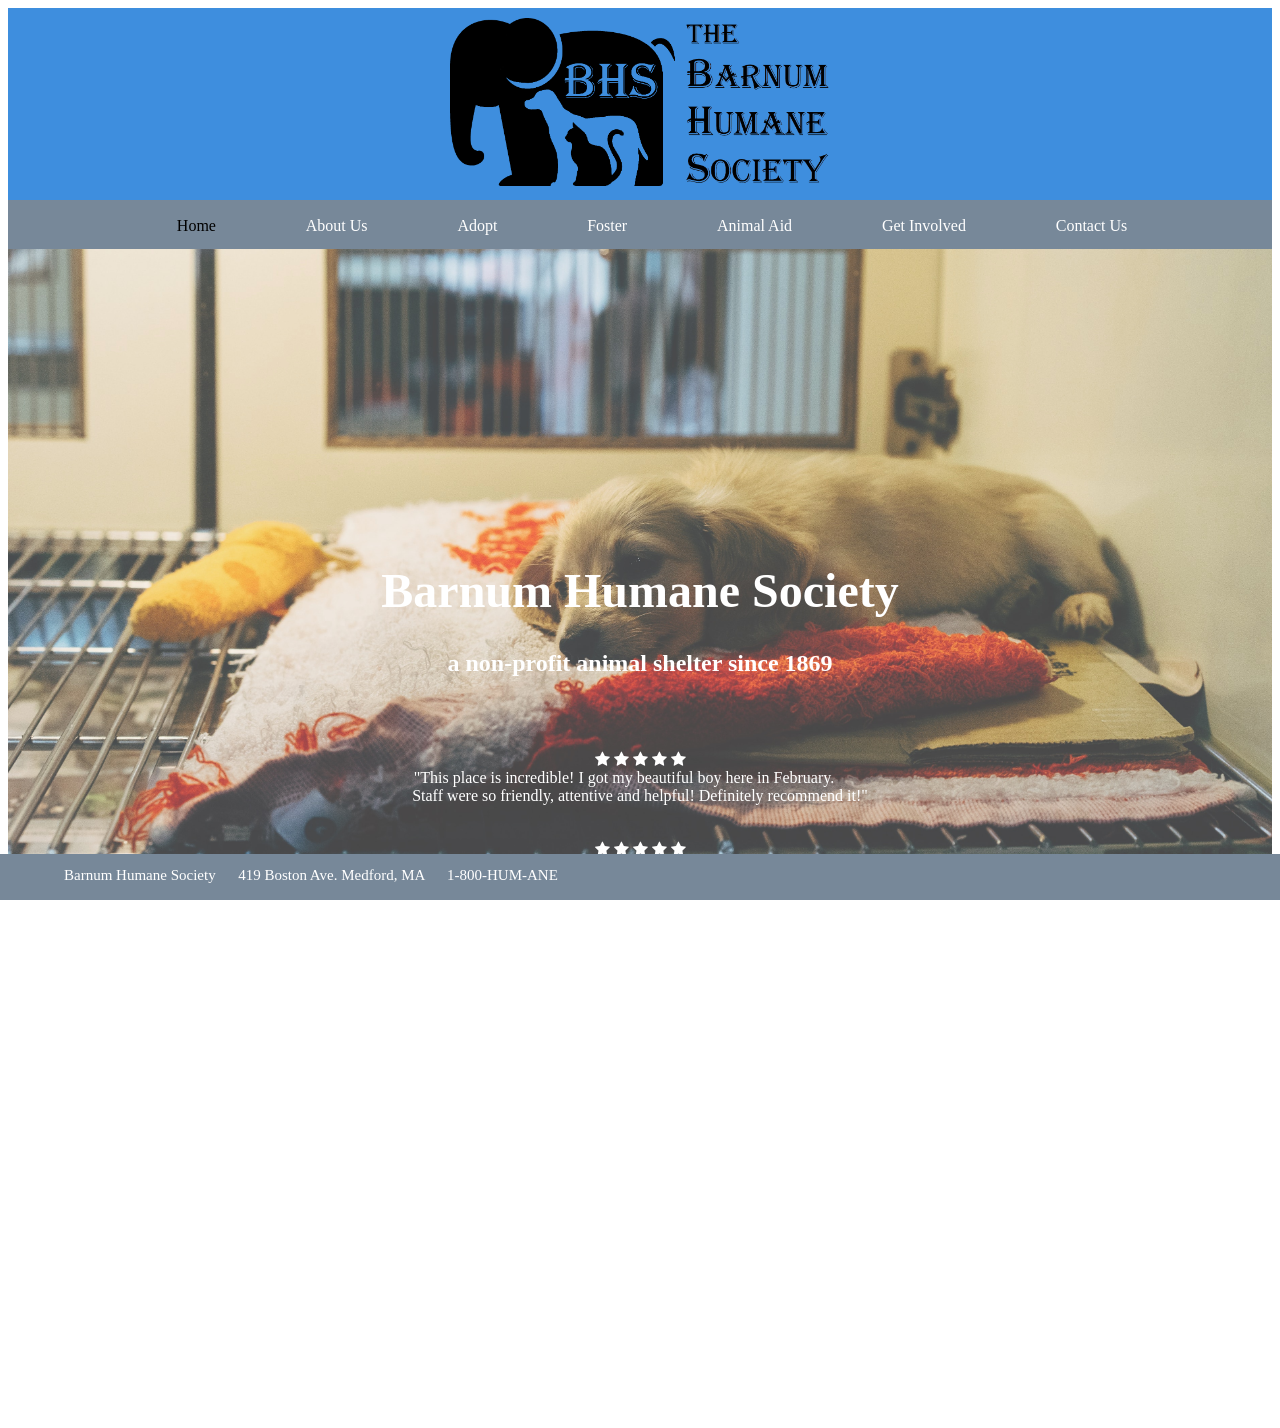
<file: AnimalShelter/index.html>
<!-- index.html
Author: William Huang, HTeamML
Comp20 Fall 2020 Midterm  -->
<!DOCTYPE html>
<html>
<head>
    <title>Barnum Humane Society</title>
    <link rel="stylesheet" href="https://cdnjs.cloudflare.com/ajax/libs/font-awesome/4.7.0/css/font-awesome.min.css">
    <link rel="stylesheet" href="StyleSheet.css">
    <meta name="viewport" content="width=device-width, initial-scale=1.0"/>
    <meta name="keywords" content="foster, adopt, animals, humane society, animal aid, cats, dogs">
    <style>
        @media only screen
        and (min-device-width : 320px)
        and (max-device-width : 480px){
          #dropdown {display: inline;}
          .mobileHide {display: none;}
    </style>
    <script type="text/javascript">
        window.onload = function ()
        {
            dropdown = document.getElementById("dropdown");
            dropdown_links = document.getElementById("dropdown-links");
            dropdown.onclick = function ()
            {
                if (dropdown_links.style.display == "block"){
                    dropdown_links.style.display = "none"
                }
                else{
                    dropdown_links.style.display = "block"
                }
                return false;
            }
        }
    </script>
    <style>
       .parallax {
            background-image: url("Foster Animal Images/shelter.jpg");
            min-height: 500px;
            position: relative;
            background-attachment: fixed;
            background-position: center;
            background-repeat: no-repeat;
            background-size: cover;
       }
       .checked {
            color: #FFFFFF;
       }

   </style>
</head>

<header> <center> <a class = "logo" href="index.html"> <img id = "logo" src="FinalLogo.png"> </a> </center> </header>
<nav>
    <!-- Mobile -->
    <right>
        <a id = "dropdown">
            <i style = "font-size: 25px" class = "fa fa-bars"></i>
        </a>
    </right>
    <!-- Mobile -->
    <center>
        <div class = "mobileHide">
            <a href="index.html"  class="currpage"> Home </a>
            <a href="about.html"> About Us </a>
            <a href="adopt.html"> Adopt </a>
            <a href="foster.html"> Foster </a>
            <a href="animalaid.html"> Animal Aid </a>
            <a href="getinvolved.html"> Get Involved </a>
            <a href="contact.html"> Contact Us </a>
        </div>
    </center>

</nav>

<body>

    <!-- Mobile -->
<div id = "dropdown-links" class="dropdown-links">
    <a href="index.html"> Home </a>
    <a href="about.html"> About Us </a>
    <a href="adopt.html"> Adopt </a>
    <a href="foster.html" class="currpage"> Foster </a>
    <a href="animalaid.html"> Animal Aid </a>
    <a href="getinvolved.html"> Get Involved </a>
    <a href="contact.html"> Contact Us </a>
</div>
    <!-- Mobile -->

<div class="parallax">
    <div style="font-size: 30pt"> <br/> <br/> <br/> <br/> <br/> <br/> </div>
    <a href="about.html" style="text-decoration: none;">
        <h1 style = "text-align: center;color: #FFFFFF;"> Barnum Humane Society </h1>
    </a>
    <h2 style = "font:Georgia; font-size: 1.5em;text-align: center;color: #FFFFFF">
        a non-profit animal shelter since 1869 <br/> <br/> <br/>
    </h2>

    <div style ="text-align: center;color: #FFFFFF">
        <span class="fa fa-star checked"></span>
        <span class="fa fa-star checked"></span>
        <span class="fa fa-star checked"></span>
        <span class="fa fa-star checked"></span>
        <span class="fa fa-star checked"></span><br/>
        "This place is incredible! I got my beautiful boy here in February.&emsp;&emsp;<br/>
         Staff were so friendly, attentive and helpful! Definitely recommend it!"<br/>

        <br/><br/>
        <span class="fa fa-star checked"></span>
        <span class="fa fa-star checked"></span>
        <span class="fa fa-star checked"></span>
        <span class="fa fa-star checked"></span>
        <span class="fa fa-star checked"></span><br/>
        "The Barnum Humane Society provides a loving environment for pets <br/>
         who are awaiting adoption, and they absolutely excel at it!" &emsp;&emsp;&emsp;<br/>

         <br/><br/>
        <span class="fa fa-star checked"></span>
        <span class="fa fa-star checked"></span>
        <span class="fa fa-star checked"></span>
        <span class="fa fa-star checked"></span>
        <span class="fa fa-star checked"></span><br/>
         "Facilities are clean, staff are courteous and knowledgeable, and of course,<br/>
         their animals are great. We'd recommend this shelter without hesitation."&emsp;<br/>

         <br/><br/>
        <span class="fa fa-star checked"></span>
        <span class="fa fa-star checked"></span>
        <span class="fa fa-star checked"></span>
        <span class="fa fa-star checked"></span>
        <span class="fa fa-star checked"></span><br/>
         "Great place! Adopted my dog last year from this shelter and the staff were<br/>
         up front and honest about everything about the dog's medical needs and <br/>
         her history. I would adopt another animal from them in a heartbeat!" &emsp; &emsp;<br/>
    </div>
    <div style="font-size: 30pt"> <br/> <br/> <br/> <br/> <br/> <br/> </div>

</div>


</body>

<footer>
    Barnum Humane Society &emsp;
    419 Boston Ave. Medford, MA &emsp;
    1-800-HUM-ANE
</footer>

</html>
</file>
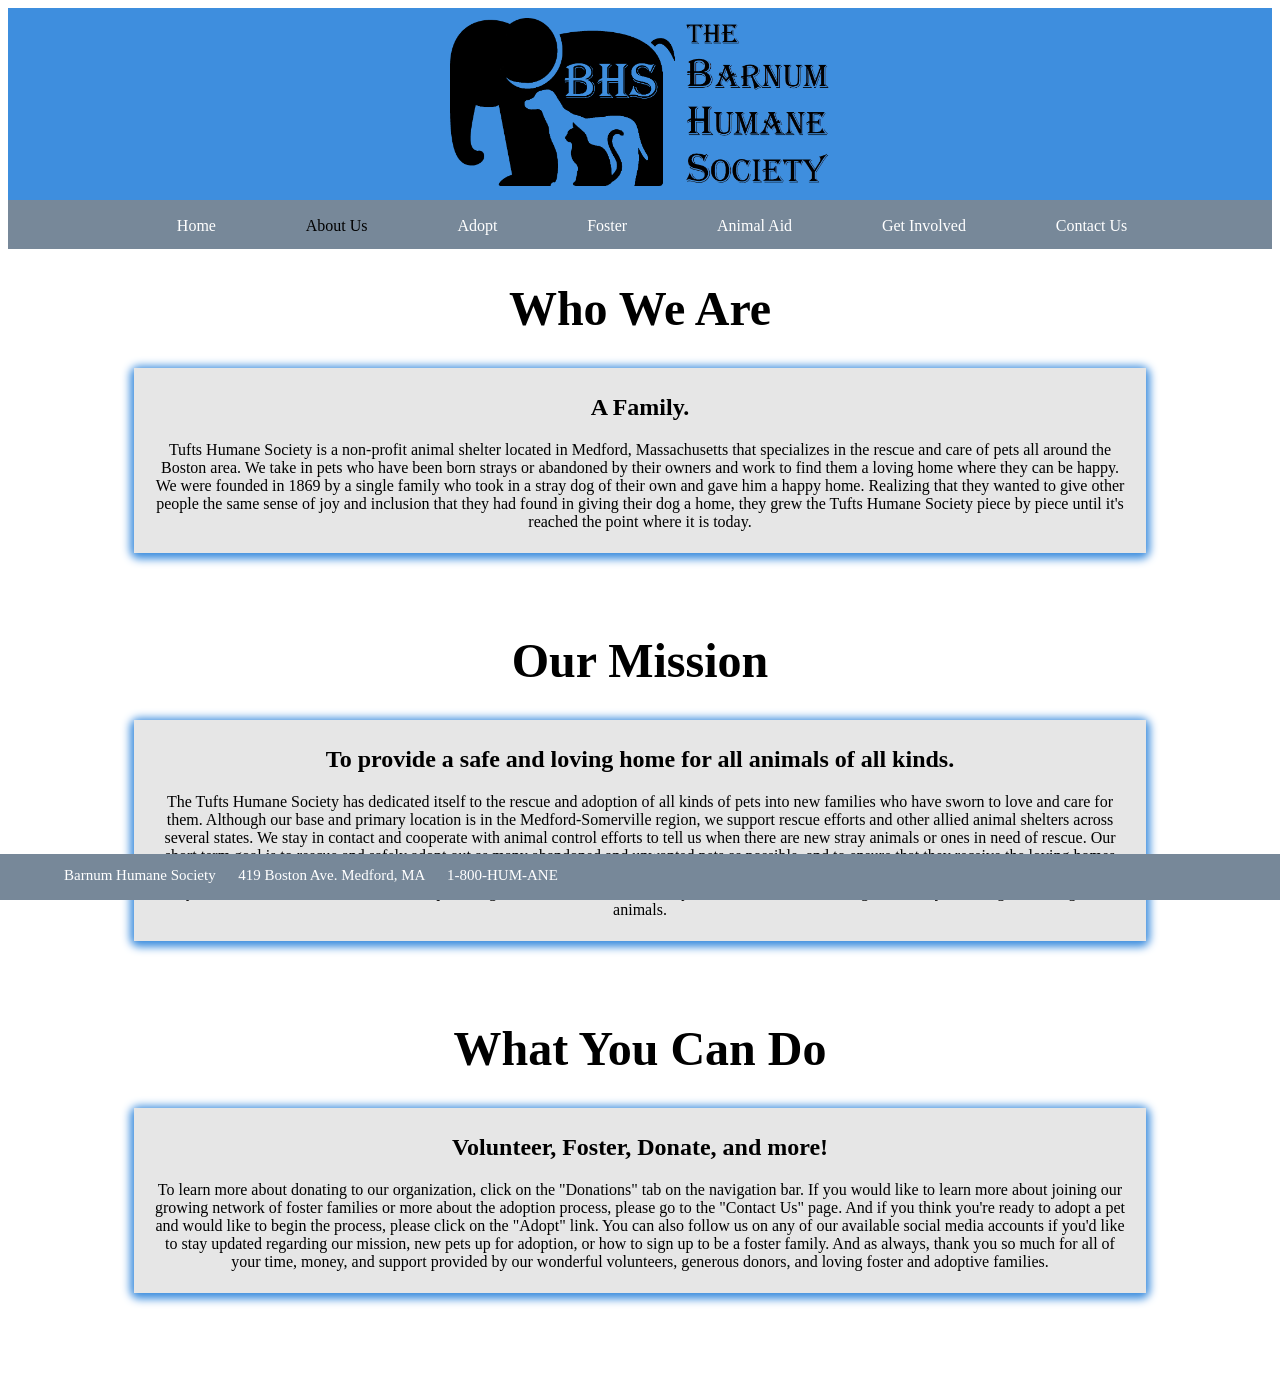
<file: AnimalShelter/about.html>
<!DOCTYPE html>
<html>
<head>
    <meta charset="utf-8">
    <meta name="viewport" content="width=device-width, initial-scale=1.0"/>
    <meta name="keywords" content="foster, adopt, animals, humane society, animal aid, cats, dogs">
    <title>About Us</title>
    <link rel="stylesheet" href="https://cdnjs.cloudflare.com/ajax/libs/font-awesome/4.7.0/css/font-awesome.min.css">
    <link rel="stylesheet" href="StyleSheet.css">
    <style>
        @media only screen
        and (min-device-width : 320px)
        and (max-device-width : 480px){
          #dropdown {display: inline;}
          .mobileHide {display: none;}
    </style>
    <script type="text/javascript">
        window.onload = function ()
        {
            dropdown = document.getElementById("dropdown");
            dropdown_links = document.getElementById("dropdown-links");
            dropdown.onclick = function ()
            {
                if (dropdown_links.style.display == "block"){
                    dropdown_links.style.display = "none";
                }
                else{
                    dropdown_links.style.display = "block";
                }
                return false;
            }
        }
    </script>
</head>
<header> <center> <a class = "logo" href="index.html"> <img id="logo" class = "logo" src="FinalLogo.png"> </a> </center> </header>

<nav>
    <!-- Mobile -->
    <right>
        <a id = "dropdown">
            <i style = "font-size: 25px" class = "fa fa-bars"></i>
        </a>
    </right>
    <!-- Mobile -->
    <center>
        <div class = mobileHide>
            <a href="index.html"> Home </a>
            <a href="about.html" class="currpage"> About Us </a>
            <a href="adopt.html"> Adopt </a>
            <a href="foster.html"> Foster </a>
            <a href="animalaid.html"> Animal Aid </a>
            <a href="getinvolved.html"> Get Involved </a>
            <a href="contact.html"> Contact Us </a>
        </div>
    </center>

</nav>

<body>

    <!-- Mobile -->
<div id = "dropdown-links" class="dropdown-links">
    <a href="index.html"> Home </a>
    <a href="about.html"> About Us </a>
    <a href="adopt.html"> Adopt </a>
    <a href="foster.html" > Foster </a>
    <a href="animalaid.html"> Animal Aid </a>
    <a href="getinvolved.html"> Get Involved </a>
    <a href="contact.html"> Contact Us </a>
</div>
    <!-- Mobile -->
<h1>Who We Are</h1>
<div class = "about_contain">
    <div class= "about_inside">
        <h2>A Family.</h2>
        <p>Tufts Humane Society is a non-profit animal shelter located in Medford, Massachusetts that specializes in
        the rescue and care of pets all around the Boston area. We take in pets who have
        been born strays or abandoned by their owners and work to find them a loving
        home where they can be happy. We were founded in 1869 by a single family who
        took in a stray dog of their own and gave him a happy home. Realizing that they
        wanted to give other people the same sense of joy and inclusion that they had
        found in giving their dog a home, they grew the Tufts Humane Society piece by piece
        until it's reached the point where it is today. </p>
    </div>
</div>
<br/>

<h1>Our Mission</h1>
<div class = "about_contain">
    <div class= "about_inside">
        <h2>To provide a safe and loving home for all animals of all kinds.</h2>
        <p> The Tufts Humane Society has dedicated itself to the rescue and adoption of all kinds of pets
            into new families who have sworn to love and care for them. Although our
            base and primary location is in the Medford-Somerville region, we support rescue efforts and
            other allied animal shelters across several states. We stay in contact and
            cooperate with animal control efforts to tell us when there are new stray
            animals or ones in need of rescue. Our short term goal is to rescue and
            safely adopt out as many abandoned and unwanted pets as possible, and to
            ensure that they receive the loving homes they deserve. Our long term goal
            is to support local legislation and rescue efforts that would increase
            awareness and provide stricter laws for animal
            safety and welfare. As an all-volunteer non-profit organization, 100% of
            the money that we raise in donations goes directly to saving and
            caring for our animals.
        </p>
    </div>
</div>
<br/>
<h1>What You Can Do</h1>
<div class= "about_contain">
    <div class= "about_inside">
        <h2>Volunteer, Foster, Donate, and more!</h2>
        <p>
        To learn more about donating to our organization, click on the "Donations"
        tab on the navigation bar. If you would like to learn more about joining
        our growing network of foster families or more about the adoption process,
        please go to the "Contact Us" page. And if you think you're ready to adopt
        a pet and would like to begin the process, please click on the "Adopt"
        link. You can also follow us on any of our available social media accounts
        if you'd like to stay updated regarding our mission, new pets up for
        adoption, or how to sign up to be a foster family. And as always, thank you
        so much for all of your time, money, and support provided by our wonderful
        volunteers, generous donors, and loving foster and adoptive families.</p>
    </div>
</div>

<footer>
    Barnum Humane Society &emsp;
    419 Boston Ave. Medford, MA &emsp;
    1-800-HUM-ANE
</footer>

</body>



</html>
</file>
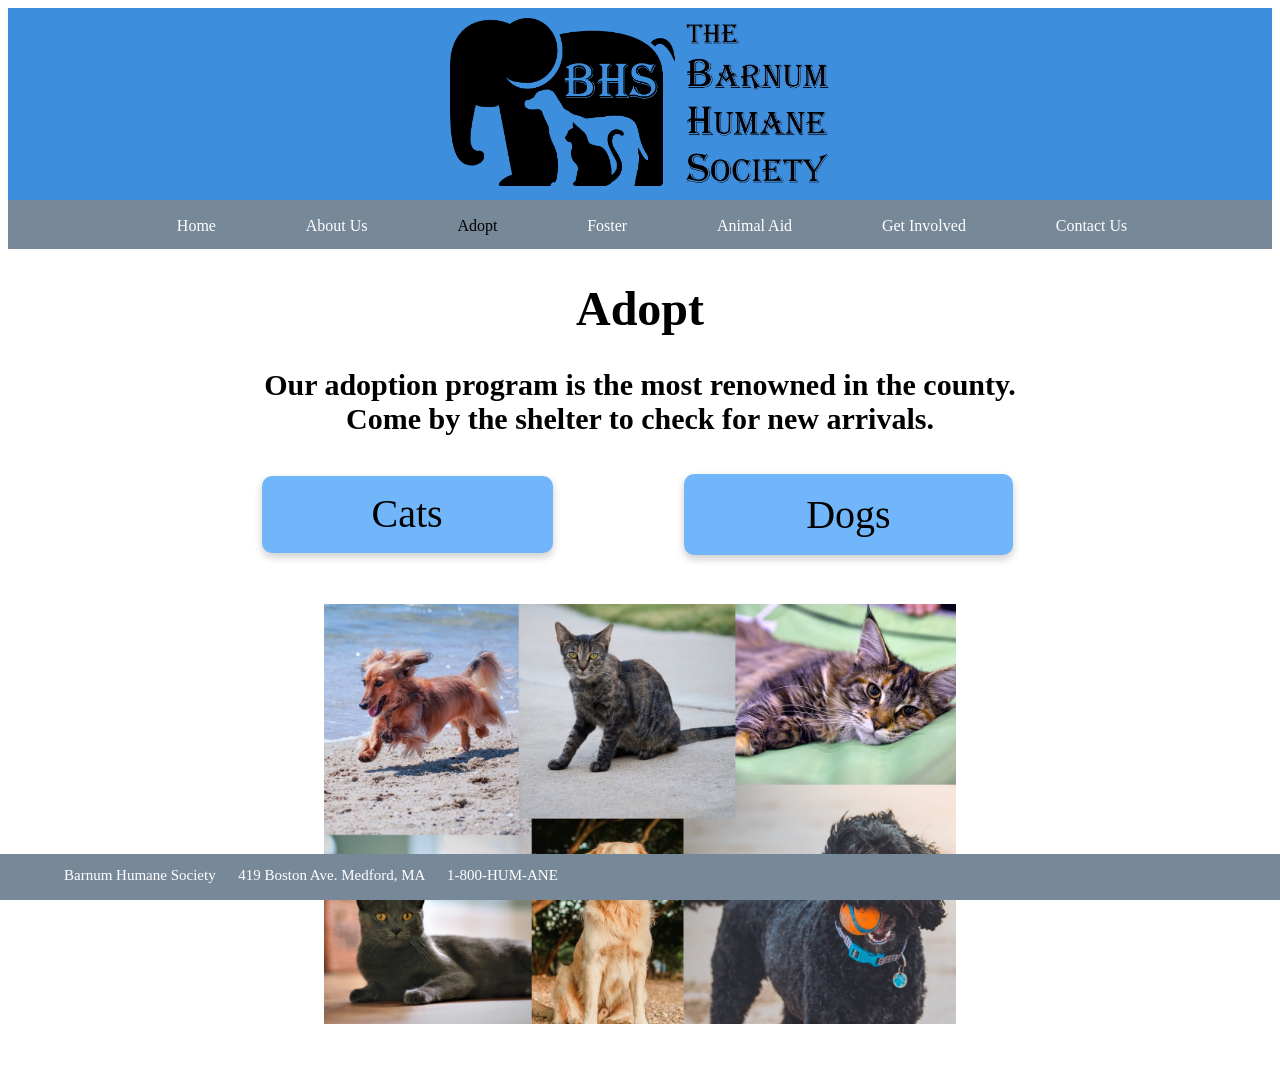
<file: AnimalShelter/adopt.html>
<!DOCTYPE html>
<html>
<head>
    <meta charset="utf-8">
    <meta name="viewport" content="width=device-width, initial-scale=1.0"/>
    <meta name="keywords" content="adopt, animals, humane society, cats, dogs">
    <title>Adopt Page</title>
    <link rel="stylesheet" href="https://cdnjs.cloudflare.com/ajax/libs/font-awesome/4.7.0/css/font-awesome.min.css">
    <link rel="stylesheet" href="StyleSheet.css">
    <style>

        #animals {width:100%}
        td {text-align: center}
        img.animal {padding: 20px}

        @media only screen
        and (min-device-width : 320px)
        and (max-device-width : 480px){
          #dropdown {display: inline;}
          .mobileHide {display: none;}

    </style>
    <script type="text/javascript">
        window.onload = function ()
        {
            dropdown = document.getElementById("dropdown");
            dropdown_links = document.getElementById("dropdown-links");
            dropdown.onclick = function ()
            {
                if (dropdown_links.style.display == "block"){
                    dropdown_links.style.display = "none"
                }
                else{
                    dropdown_links.style.display = "block"
                }
                return false;
            }
        }
    </script>
</head>
<header> <center> <a class = "logo" href="index.html"> <img id = "logo" src="FinalLogo.png"> </a> </center> </header>
<nav>
    <!-- Mobile -->
    <right>
        <a id = "dropdown">
            <i style = "font-size: 25px" class = "fa fa-bars"></i>
        </a>
    </right>
    <!-- Mobile -->
    <center>
        <div class = mobileHide>
            <a href="index.html"> Home </a>
            <a href="about.html"> About Us </a>
            <a href="adopt.html" class="currpage"> Adopt </a>
            <a href="foster.html"> Foster </a>
            <a href="animalaid.html"> Animal Aid </a>
            <a href="getinvolved.html"> Get Involved </a>
            <a href="contact.html"> Contact Us </a>
        </div>
    </center>

</nav>

<body>

    <!-- Mobile -->
<div id = "dropdown-links" class="dropdown-links">
    <a href="index.html"> Home </a>
    <a href="about.html"> About Us </a>
    <a href="adopt.html"> Adopt </a>
    <a href="foster.html" class="currpage"> Foster </a>
    <a href="animalaid.html"> Animal Aid </a>
    <a href="getinvolved.html"> Get Involved </a>
    <a href="contact.html"> Contact Us </a>
</div>
    <!-- Mobile -->





    <h1>Adopt</h1>
    <h2 style="font-size:30px;">Our adoption program is the most renowned in the county.<br/> Come by the shelter to check for new arrivals.</h2>
    <table class = "catdogbut">
    <tr>
        <td class = "catdogbuttd">
            <div class = "aportal_cont">
                <div class = "animal_portal">
                    <a class = "species-link" href="cats.html"> Cats </a>
                </div>
            </div>
        </td>
        <td class = "catdogbuttd">
            <div class = "aportal_cont">
                <div class = "animal_portal">
                    <a class = "species-link" href="dogs.html"> Dogs </a>
                </div>
            </div>
        </td>
    </tr>
    </table>
    <br/><br/>

    <img src = combo.png style = "display: block; width:50%; margin-left:auto; margin-right: auto">

</body>

<footer>
    Barnum Humane Society &emsp;
    419 Boston Ave. Medford, MA &emsp;
    1-800-HUM-ANE
</footer>

</html>
</file>
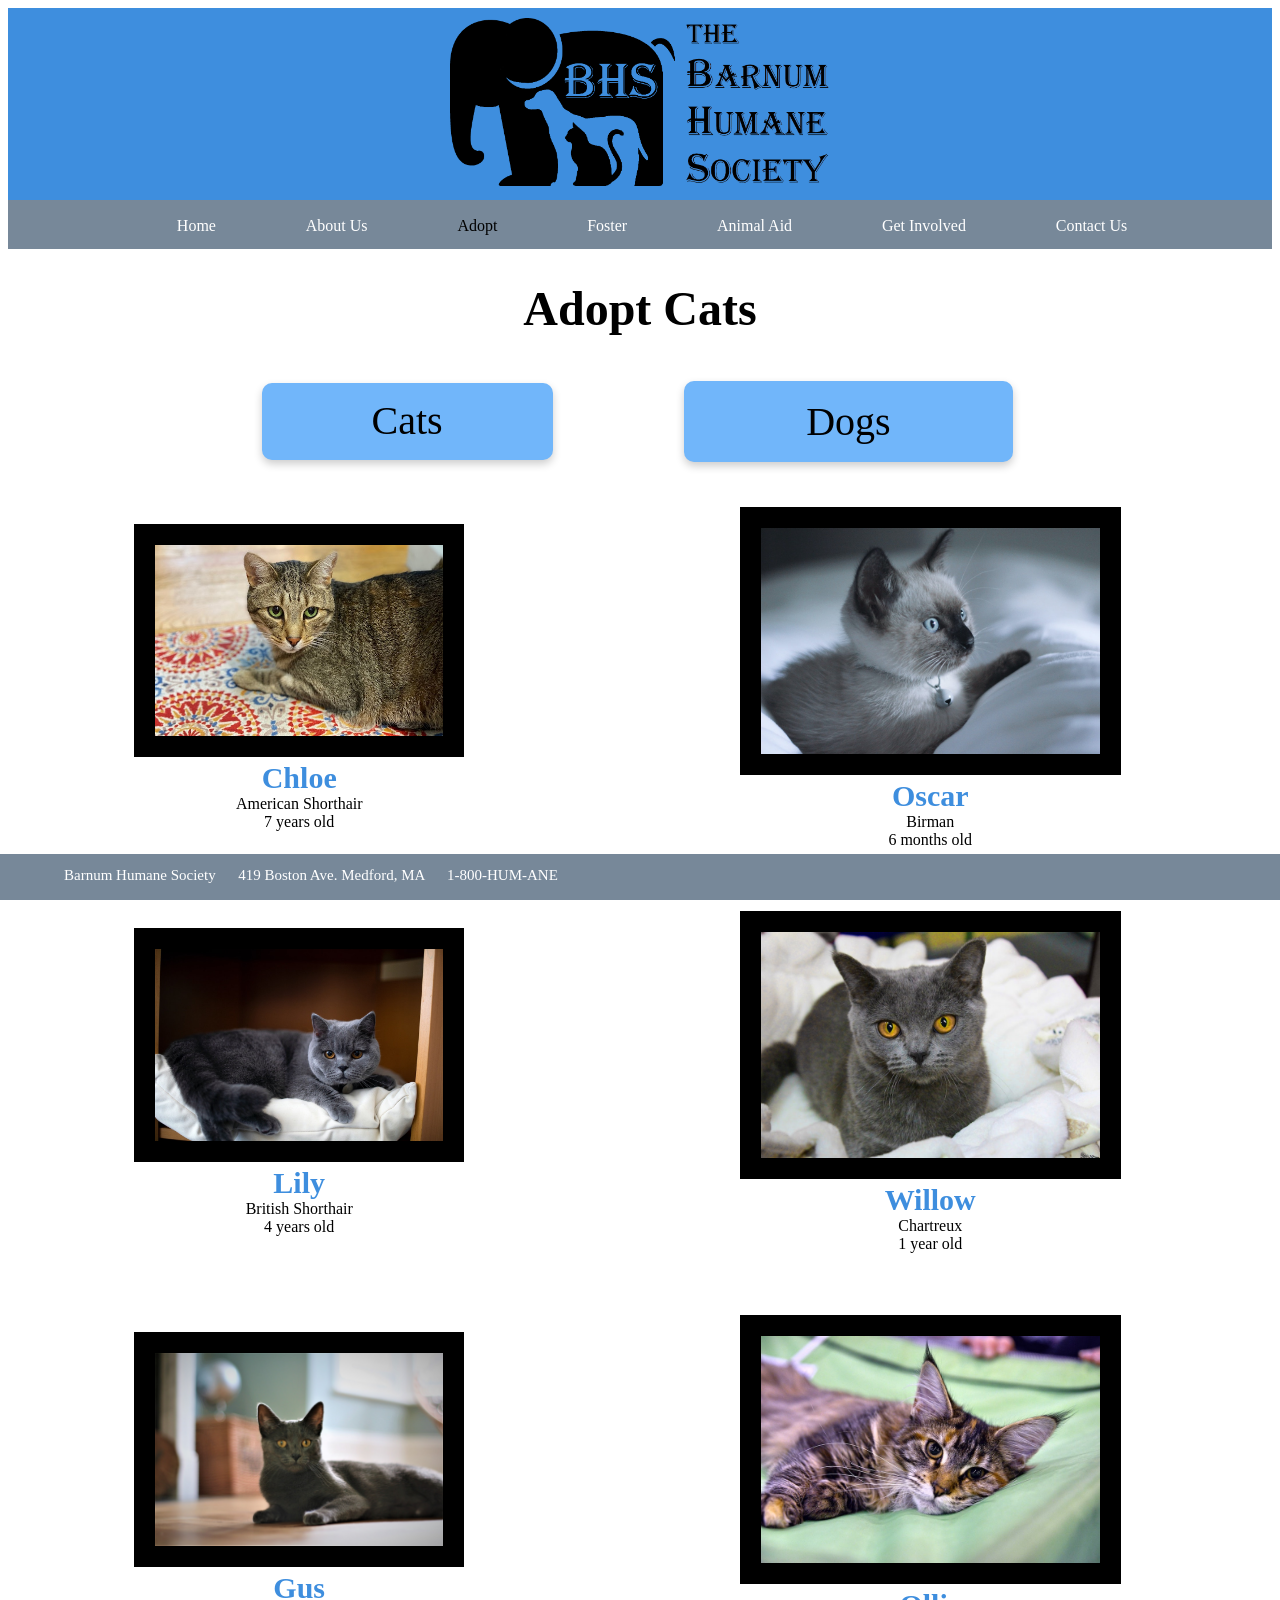
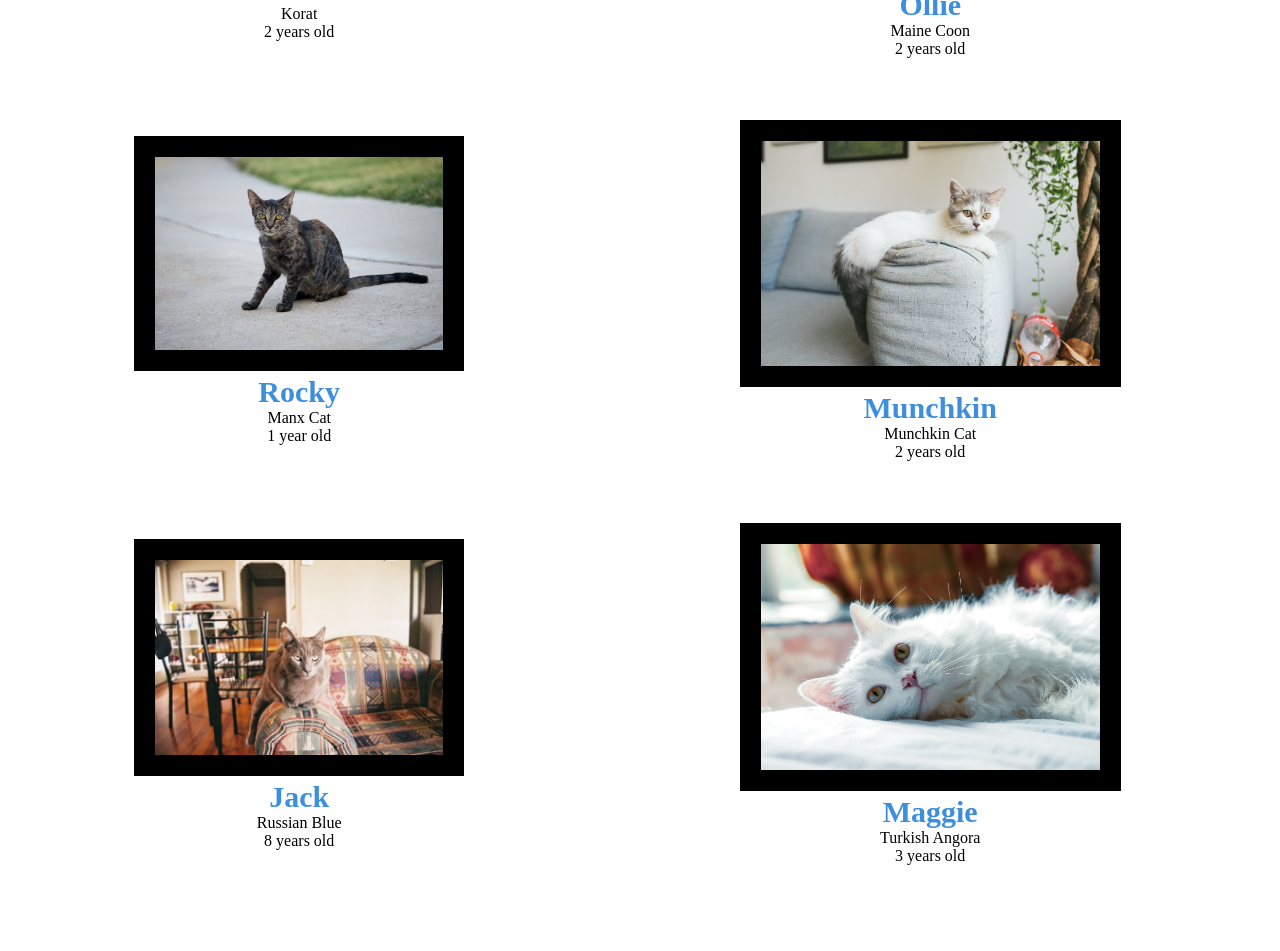
<file: AnimalShelter/cats.html>
<!-- index.html
Author: William Huang, Kateri Lalicker, HTeamML
Comp20 Fall 2020 Midterm  -->
<!DOCTYPE html>
<html>
<head>
    <meta charset="utf-8">
    <meta name="viewport" content="width=device-width, initial-scale=1.0"/>
    <meta name="keywords" content="adopt, cats">
    <title>Adopt Page</title>
    <link rel="stylesheet" href="https://cdnjs.cloudflare.com/ajax/libs/font-awesome/4.7.0/css/font-awesome.min.css">
    <link rel="stylesheet" href="StyleSheet.css">
    <style>
    #animals {width:100%}
    td {text-align: center}
    img.animal {padding: 20px}

    @media only screen
    and (min-device-width : 320px)
    and (max-device-width : 480px){
      #dropdown {display: inline;}
      .mobileHide {display: none;}

    </style>
    <script type="text/javascript">
        window.onload = function ()
        {
            dropdown = document.getElementById("dropdown");
            dropdown_links = document.getElementById("dropdown-links");
            dropdown.onclick = function ()
            {
                if (dropdown_links.style.display == "block"){
                    dropdown_links.style.display = "none"
                }
                else{
                    dropdown_links.style.display = "block"
                }
                return false;
            }
        }
    </script>
</head>

<header> <center> <a class = "logo" href="index.html"> <img id = "logo" src="FinalLogo.png"> </a> </center> </header>
<nav>
    <!-- Mobile -->
    <right>
        <a id = "dropdown">
            <i style = "font-size: 25px" class = "fa fa-bars"></i>
        </a>
    </right>
    <!-- Mobile -->
    <center>
        <div class = mobileHide>
            <a href="index.html"> Home </a>
            <a href="about.html"> About Us </a>
            <a href="adopt.html" class="currpage"> Adopt </a>
            <a href="foster.html"> Foster </a>
            <a href="animalaid.html"> Animal Aid </a>
            <a href="getinvolved.html"> Get Involved </a>
            <a href="contact.html"> Contact Us </a>
        </div>
    </center>

</nav>

<body>

    <!-- Mobile -->
<div id = "dropdown-links" class="dropdown-links">
    <a href="index.html"> Home </a>
    <a href="about.html"> About Us </a>
    <a href="adopt.html"> Adopt </a>
    <a href="foster.html" class="currpage"> Foster </a>
    <a href="animalaid.html"> Animal Aid </a>
    <a href="getinvolved.html"> Get Involved </a>
    <a href="contact.html"> Contact Us </a>
</div>
    <!-- Mobile -->
    <h1>Adopt Cats</h1>
    <table class = "catdogbut">
    <tr>
        <td class = "catdogbuttd">
            <div class = "aportal_cont">
                <div class = "animal_portal">
                    <a class = "species-link" href="cats.html"> Cats </a>
                </div>
            </div>
        </td>
        <td class = "catdogbuttd">
            <div class = "aportal_cont">
                <div class = "animal_portal">
                    <a class = "species-link" href="dogs.html"> Dogs </a>
                </div>
            </div>
        </td>
    </tr>
    </table>

    <table class = "animals">
        <tr>
            <td> <img class = "animal" src="Foster Animal Images/cat_fosters/AmericanShorthair.jpg">
                <br>
                <div style="color: #3E8EDE; font-family= Georgia "> <b> Chloe </b> </div>
                American Shorthair <br/>
                7 years old
            </td>
            <td> <img class = "animal" src="Foster Animal Images/cat_fosters/Birman.jpg">
                <br>
                <div style="color: #3E8EDE; font-family= Georgia "> <b> Oscar </b></div>
                Birman <br/>
                6 months old
            </td>
        </tr>
        <tr>
            <td> <img class = "animal" src="Foster Animal Images/cat_fosters/BritishShorthair.jpg">
                <br>
                <div style="color: #3E8EDE; font-family= Georgia "> <b> Lily </b></div>
                British Shorthair <br/>
                4 years old
            </td>
            <td> <img class = "animal" src="Foster Animal Images/cat_fosters/Chartreux.jpg">
                <br>
                <div style="color: #3E8EDE; font-family= Georgia "> <b> Willow </b> </div>
                Chartreux <br/>
                1 year old
            </td>
        </tr>
        <tr>
            <td> <img class = "animal" src="Foster Animal Images/cat_fosters/Korat.jpg">
                <br>
               <div style="color: #3E8EDE; font-family= Georgia "> <b>  Gus </b> </div>
                Korat <br/>
                2 years old
            </td>
            <td> <img class = "animal" src="Foster Animal Images/cat_fosters/MaineCoon.jpg">
                <br>
                <div style="color: #3E8EDE; font-family= Georgia "> <b>  Ollie </b> </div>
                Maine Coon <br/>
                2 years old
            </td>
        </tr>
        <tr>
            <td> <img class = "animal" src="Foster Animal Images/cat_fosters/ManxCat.jpg">
                <br>
                <div style="color: #3E8EDE; font-family= Georgia "> <b> Rocky </b></div>
                Manx Cat <br/>
                1 year old
            </td>
            <td> <img class = "animal" src="Foster Animal Images/cat_fosters/MunchkinCat.jpg">
                <br>
                <div style="color: #3E8EDE; font-family= Georgia "> <b> Munchkin </b></div>
                Munchkin Cat <br/>
                2 years old
            </td>
        </tr>
        <tr>
            <td> <img class = "animal" src="Foster Animal Images/cat_fosters/RussianBlue.jpg">
                <br>
                <div style="color: #3E8EDE; font-family= Georgia "> <b> Jack </b></div>
                Russian Blue <br/>
                8 years old
            </td>
            <td> <img class = "animal" src="Foster Animal Images/cat_fosters/TurkishAngora.jpg">
                <br>
                <div style="color: #3E8EDE; font-family= Georgia "> <b> Maggie </b></div>
                Turkish Angora <br/>
                3 years old
            </td>
        </tr>
    </table>
</body>

<footer>
    Barnum Humane Society &emsp;
    419 Boston Ave. Medford, MA &emsp;
    1-800-HUM-ANE
</footer>

</html>
</file>
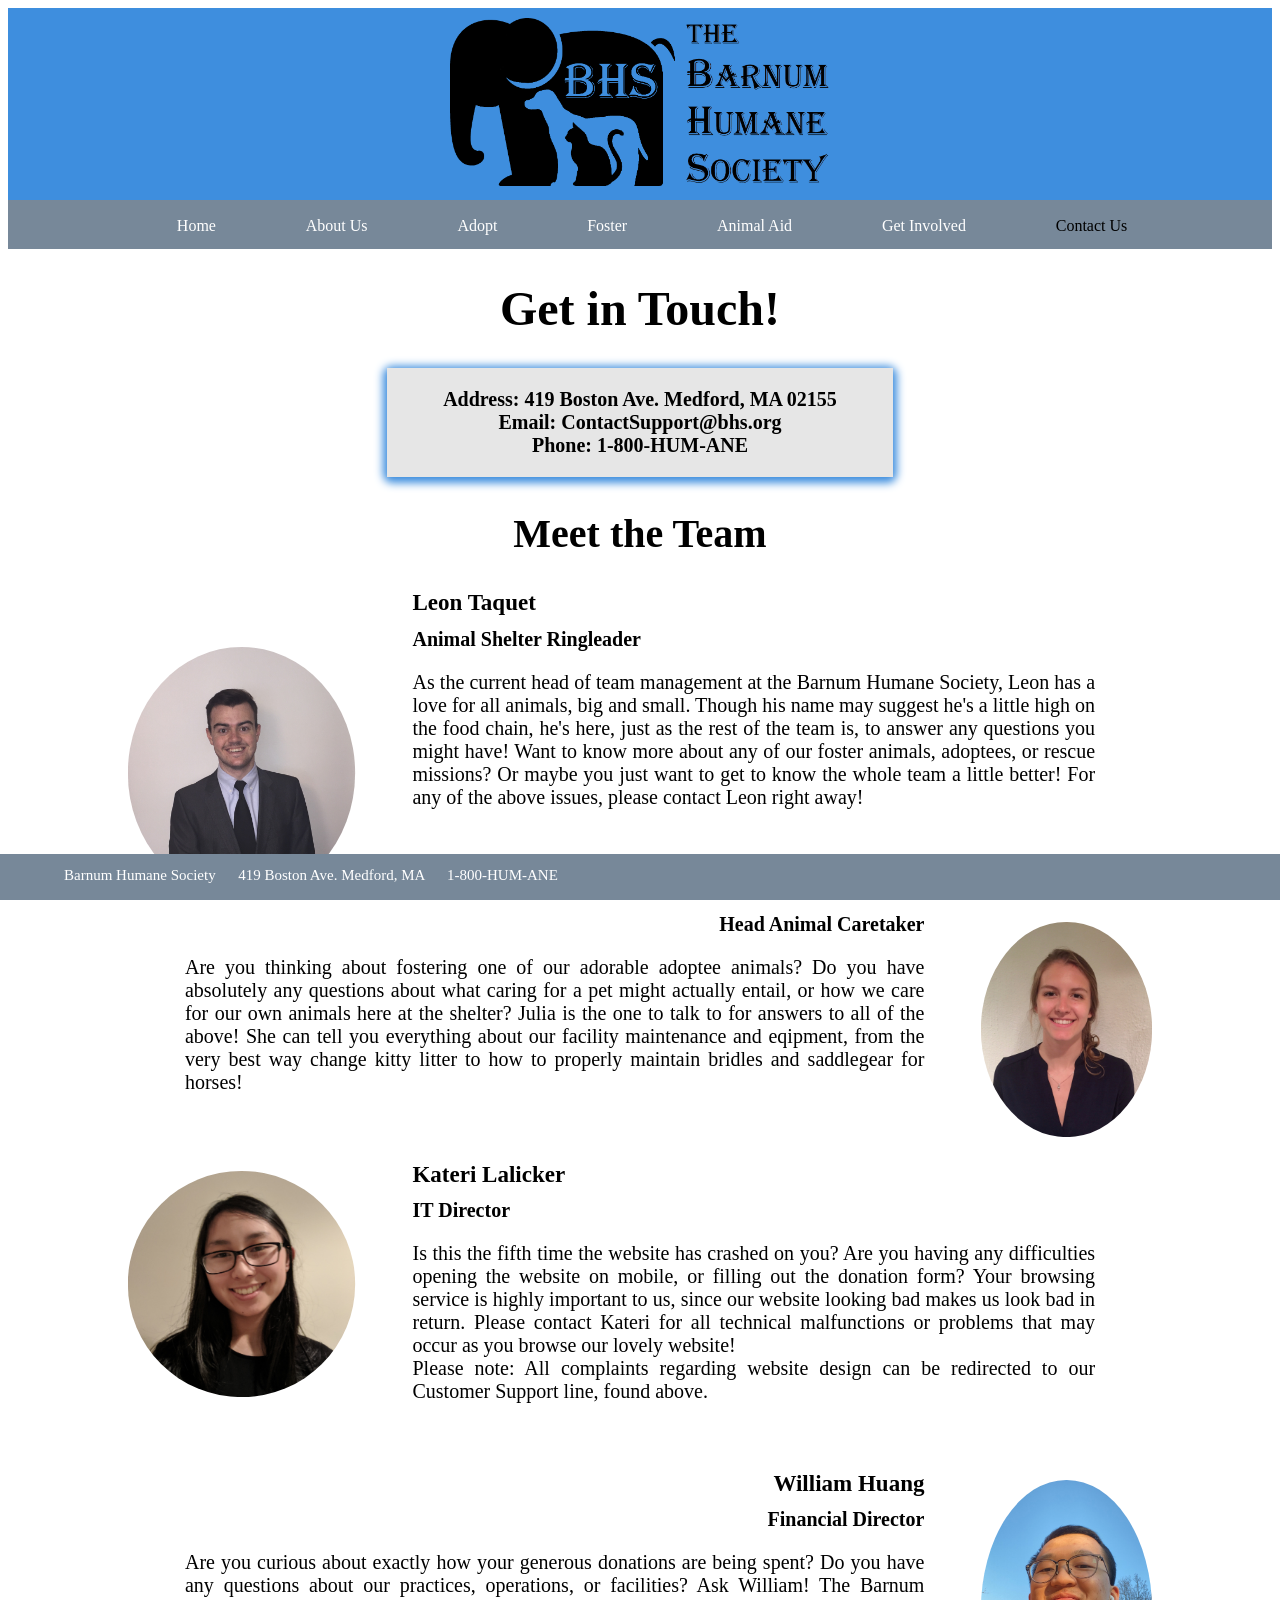
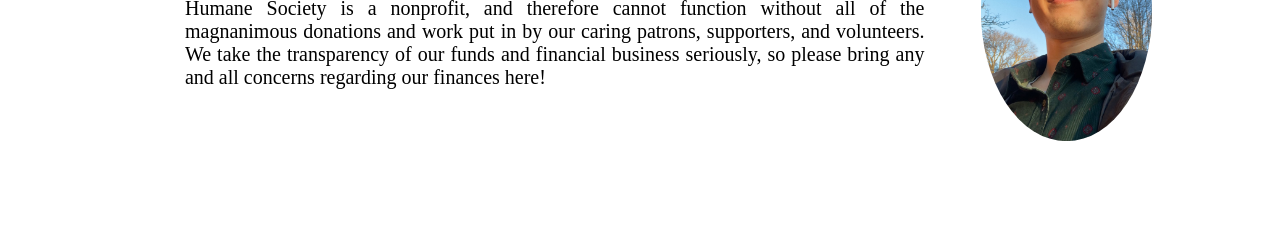
<file: AnimalShelter/contact.html>
<!-- contact.html
Author: Julia McDowell, Kateri Lalicker, HTeamML
Comp20 Fall 2020 Midterm  -->
<!DOCTYPE html>
<html>
<head>
    <title>Barnum Humane Society</title>
    <link rel="stylesheet"
        href="https://cdnjs.cloudflare.com/ajax/libs/font-awesome/4.7.0/css/font-awesome.min.css">
    <link rel="stylesheet" href="StyleSheet.css">
    <meta name="viewport" content="width=device-width, initial-scale=1.0"/>
    <meta name="keywords" content="foster, adopt, animals, humane society, animal aid, cats, dogs">
    <style>
        p {font-family:palatino;
            font-size:20px;
            text-align:justify;
            margin-left:10%;
            margin-right:10%;
        }
        h2 {text-align:center;
            font-family:Impact;
            font-size:40px;
        }
        h3 {font-family:palatino;
            font-size:23px;
            margin:1%;
            margin-left:10%;
            margin-right:10%;
        }
        h4 {font-family:palatino;
            font-size:20px;
            margin:1%;
            margin-left:10%;
            margin-right:10%;
        }

        .profile {
            border-radius: 50%;
        }
        @media only screen
        and (min-device-width : 320px)
        and (max-device-width : 480px){
          #dropdown {display: inline;}
          .mobileHide {display: none;}
    </style>
    <script type="text/javascript">
    window.onload = function ()
    {
        dropdown = document.getElementById("dropdown");
        dropdown_links = document.getElementById("dropdown-links");
        dropdown.onclick = function ()
        {
            if (dropdown_links.style.display == "block"){
                dropdown_links.style.display = "none"
            }
            else{
                dropdown_links.style.display = "block"
            }
            return false;
        }
    }
    </script>
</head>
<header> <center> <a class = "logo" href="index.html"> <img id = "logo"
    src="FinalLogo.png"> </a> </center> </header>
<nav>
    <!-- Mobile -->
    <right>
        <a id = "dropdown">
            <i style = "font-size: 25px" class = "fa fa-bars"></i>
        </a>
    </right>
    <!-- Mobile -->
    <center>
        <div class = mobileHide>
            <a href="index.html"> Home </a>
            <a href="about.html"> About Us </a>
            <a href="adopt.html"> Adopt </a>
            <a href="foster.html"> Foster </a>
            <a href="animalaid.html"> Animal Aid </a>
            <a href="getinvolved.html"> Get Involved </a>
            <a href="contact.html" class="currpage"> Contact Us </a>
        </div>
    </center>

</nav>

<body>

    <!-- Mobile -->
<div id = "dropdown-links" class="dropdown-links">
    <a href="index.html"> Home </a>
    <a href="about.html"> About Us </a>
    <a href="adopt.html"> Adopt </a>
    <a href="foster.html" class="currpage"> Foster </a>
    <a href="animalaid.html"> Animal Aid </a>
    <a href="getinvolved.html"> Get Involved </a>
    <a href="contact.html"> Contact Us </a>
</div>
    <!-- Mobile -->
<h1>Get in Touch!</h1>
<div class = "about_contain" style="width:40%;">
    <div class= "about_inside" style="padding: 20px 10px;">
<h4 style="text-align:center; margin: auto">Address: 419 Boston Ave. Medford,
    MA 02155 <br>
Email: ContactSupport@bhs.org <br>
Phone: 1-800-HUM-ANE</h4>
</div>
</div>

<h2>Meet the Team</h2>
<div style="width:90%; margin:auto">
<img class="profile" style="width:20%; float:left; padding:5%" src="Leon.jpg"
    alt="Ringleader">
<h3>Leon Taquet</h3>
<h4>Animal Shelter Ringleader</h4>
<p>As the current head of team management at the Barnum Humane
Society, Leon has a love for all animals, big and small. Though his name may
suggest he's a little high on the food chain, he's here, just as the rest of
the team is, to answer any questions you might have! Want to know more about
any of our foster animals, adoptees, or rescue missions? Or maybe you just
want to get to know the whole team a little better! For any of the above issues,
please contact Leon right away!</p>
<br><br>
<img class="profile" style="width:15%; float:right; padding:5%" src="Julia.jpg"
    alt="Head Animal Caretaker">
<h3 style="text-align:right">Julia McDowell</h3>
<h4 style="text-align:right">Head Animal Caretaker</h4>
<p>Are you thinking about fostering one of our adorable adoptee animals? Do you
have absolutely any questions about what caring for a pet might actually entail,
or how we care for our own animals here at the shelter? Julia is the one to
talk to for answers to all of the above! She can tell you everything about our
facility maintenance and eqipment, from the very best way change kitty litter
to how to properly maintain bridles and saddlegear for horses!</p>
<img class="profile" style="width:20%; float:left; padding:5%" src="Kateri.jpg" alt="IT Director">
<br><br>
<h3>Kateri Lalicker</h3>
<h4>IT Director</h4>
<p>Is this the fifth time the website has crashed on you? Are you having any
difficulties opening the website on mobile, or filling out the donation form?
Your browsing service is highly important to us, since our website looking bad
makes us look bad in return. Please contact Kateri for all technical
malfunctions or problems that may occur as you browse our lovely website!<br>
Please note: All complaints regarding website design can be redirected to our
Customer Support line, found above.</p>
<img class="profile" style="width:15%; float:right; padding:5%" src="William.JPG" alt="Financial Director">
<br><br>
<h3 style="text-align:right;">William Huang</h3>
<h4 style="text-align:right">Financial Director</h4>
<p>Are you curious about exactly how your generous donations are being spent?
Do you have any questions about our practices, operations, or facilities? Ask
William! The Barnum Humane Society is a nonprofit, and therefore cannot function
without all of the magnanimous donations and work put in by our caring patrons,
supporters, and volunteers. We take the transparency of our funds and financial
business seriously, so please bring any and all concerns regarding our finances
here!</p>
<br><br><br><br>
</div>
</body>

<footer>
    Barnum Humane Society &emsp;
    419 Boston Ave. Medford, MA &emsp;
    1-800-HUM-ANE
</footer>

</html>
</file>
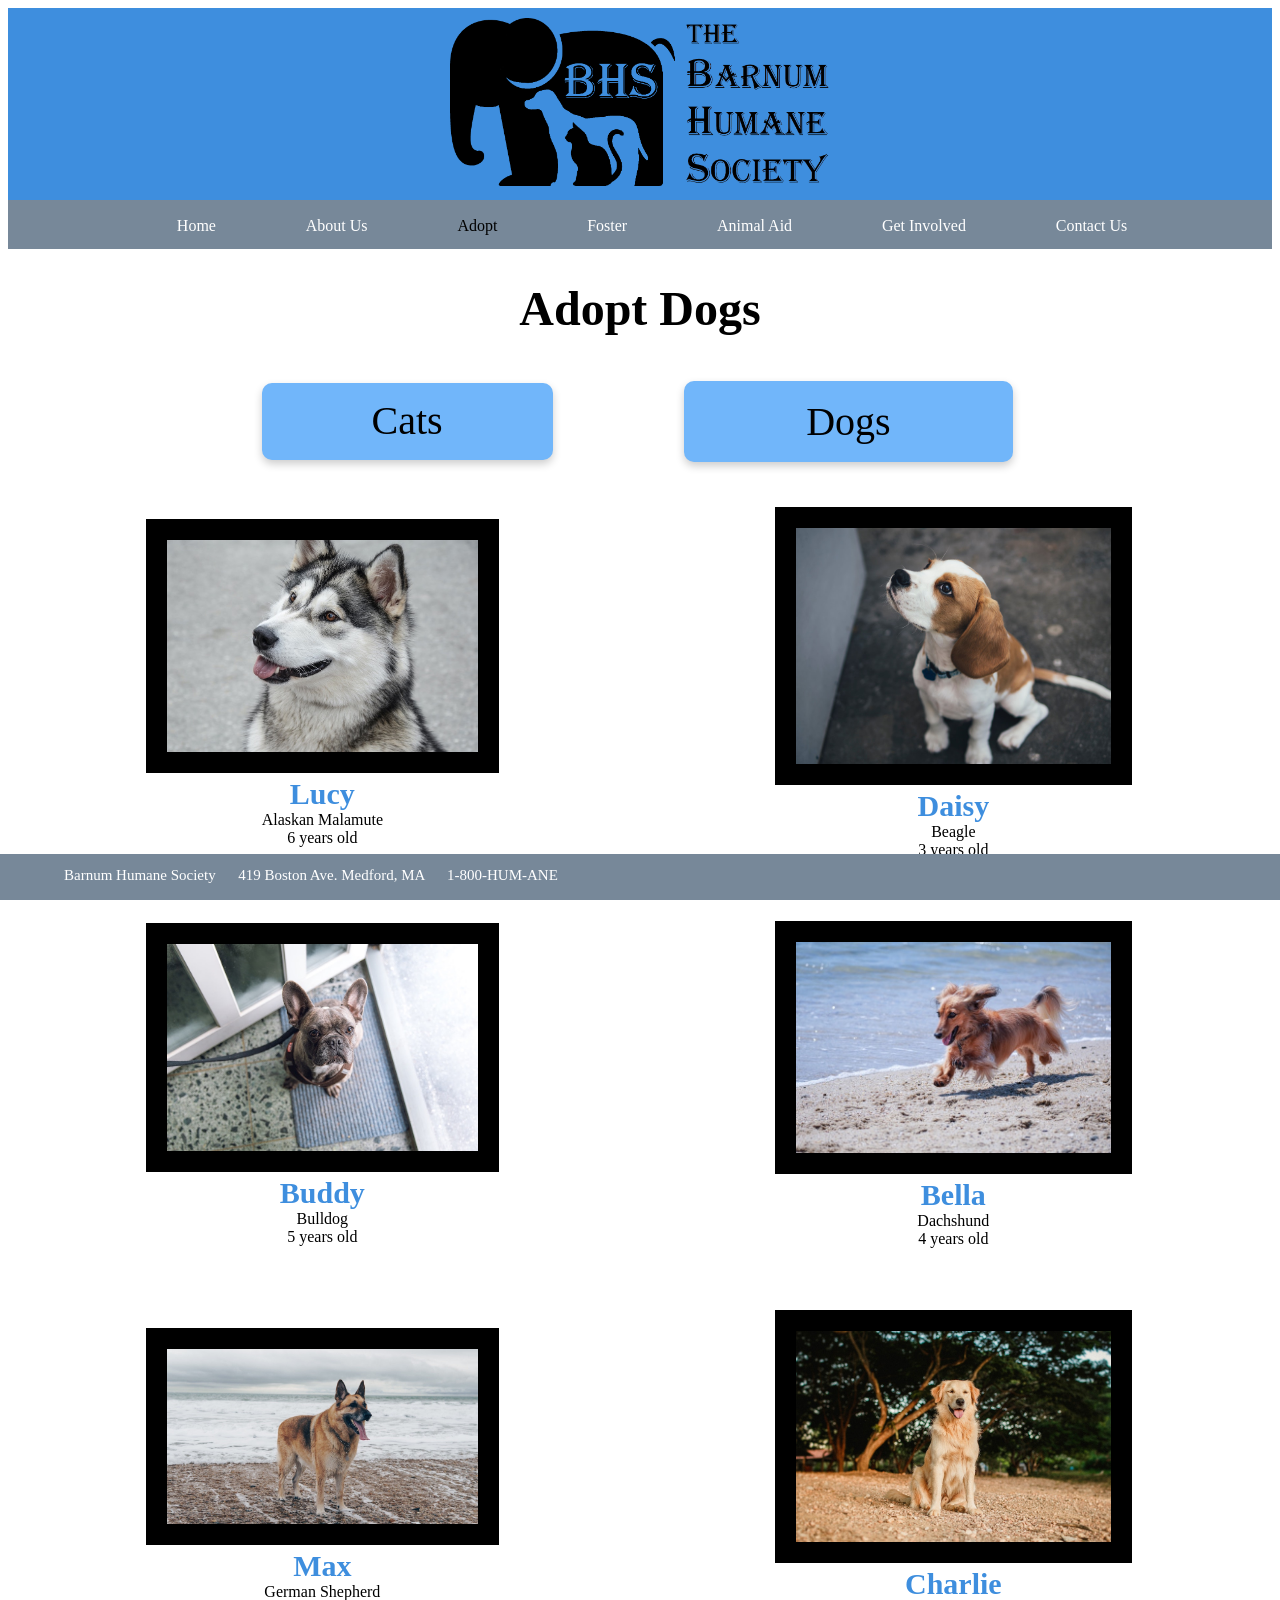
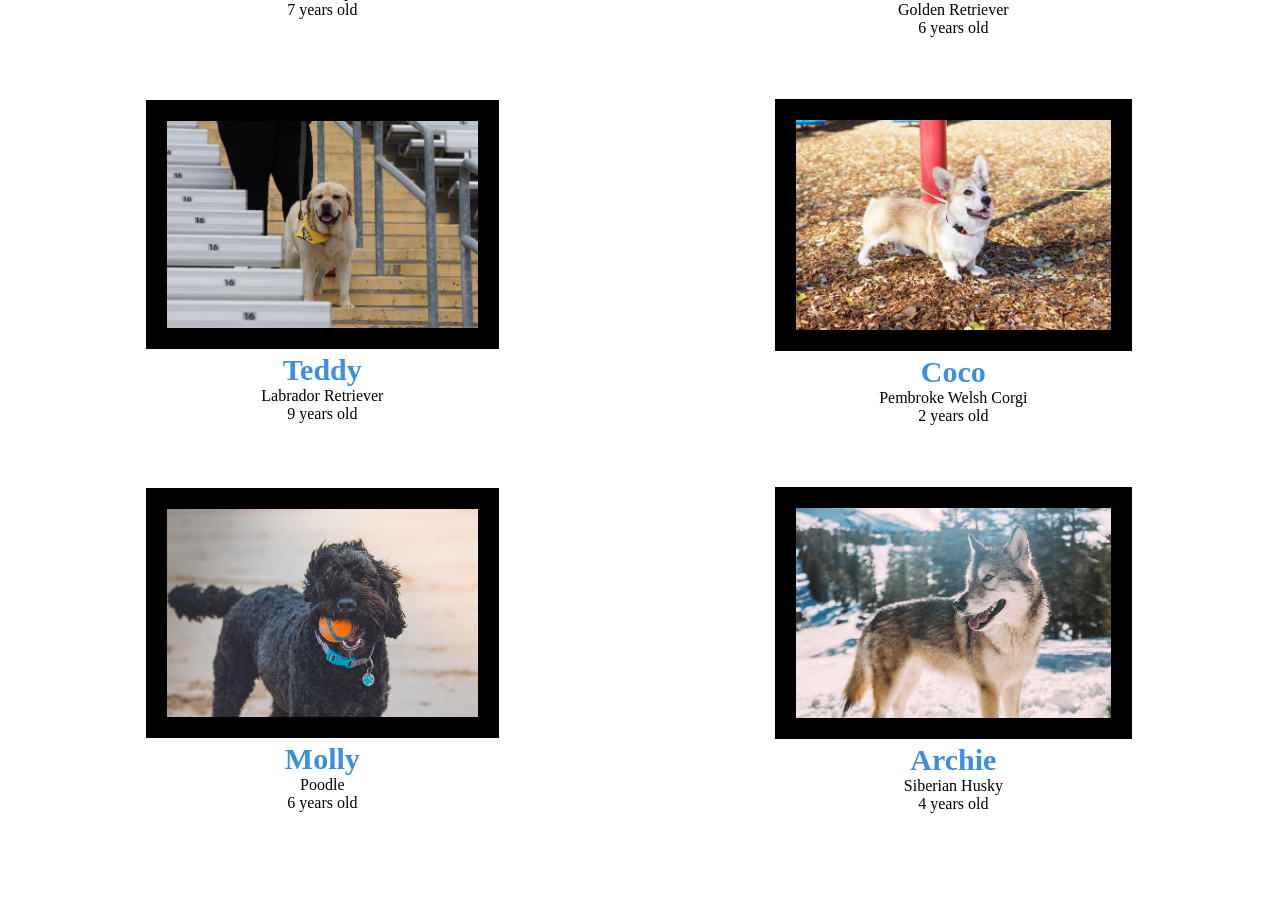
<file: AnimalShelter/dogs.html>
<!-- index.html
Author: William Huang, Kateri Lalicker, HTeamML
Comp20 Fall 2020 Midterm  -->
<!DOCTYPE html>
<html>
<head>
    <meta charset="utf-8">
    <meta name="viewport" content="width=device-width, initial-scale=1.0"/>
    <meta name="keywords" content="adopt, dogs">
    <title>Adopt Page</title>
    <link rel="stylesheet" href="https://cdnjs.cloudflare.com/ajax/libs/font-awesome/4.7.0/css/font-awesome.min.css">
    <link rel="stylesheet" href="StyleSheet.css">
    <style>
    #animals {width:100%}
    td {text-align: center}
    img {padding: 20px}

    @media only screen
    and (min-device-width : 320px)
    and (max-device-width : 480px){
      #dropdown {display: inline;}
      .mobileHide {display: none;}

    </style>
    <script type="text/javascript">
        window.onload = function ()
        {
            dropdown = document.getElementById("dropdown");
            dropdown_links = document.getElementById("dropdown-links");
            dropdown.onclick = function ()
            {
                if (dropdown_links.style.display == "block"){
                    dropdown_links.style.display = "none"
                }
                else{
                    dropdown_links.style.display = "block"
                }
                return false;
            }
        }
    </script>
</head>

<header> <center> <a class = "logo" href="index.html"> <img id = "logo" src="FinalLogo.png"> </a> </center> </header>
<nav>
    <!-- Mobile -->
    <right>
        <a id = "dropdown">
            <i style = "font-size: 25px" class = "fa fa-bars"></i>
        </a>
    </right>
    <!-- Mobile -->
    <center>
        <div class = mobileHide>
            <a href="index.html"> Home </a>
            <a href="about.html"> About Us </a>
            <a href="adopt.html" class="currpage"> Adopt </a>
            <a href="foster.html"> Foster </a>
            <a href="animalaid.html"> Animal Aid </a>
            <a href="getinvolved.html"> Get Involved </a>
            <a href="contact.html"> Contact Us </a>
        </div>
    </center>

</nav>

<body>

    <!-- Mobile -->
<div id = "dropdown-links" class="dropdown-links">
    <a href="index.html"> Home </a>
    <a href="about.html"> About Us </a>
    <a href="adopt.html"> Adopt </a>
    <a href="foster.html" class="currpage"> Foster </a>
    <a href="animalaid.html"> Animal Aid </a>
    <a href="getinvolved.html"> Get Involved </a>
    <a href="contact.html"> Contact Us </a>
</div>
    <!-- Mobile -->

    <h1>Adopt Dogs</h1>
    <table class = "catdogbut">
    <tr>
        <td class = "catdogbuttd">
            <div class = "aportal_cont">
                <div class = "animal_portal">
                    <a class = "species-link" href="cats.html"> Cats </a>
                </div>
            </div>
        </td>
        <td class = "catdogbuttd">
            <div class = "aportal_cont">
                <div class = "animal_portal">
                    <a class = "species-link" href="dogs.html"> Dogs </a>
                </div>
            </div>
        </td>
    </tr>
    </table>

    <table class = "animals">
        <tr>
            <td> <img class = "animal" src="Foster Animal Images/dog_fosters/AlaskanMalamute.jpg">
                <br>
                <div style="color: #3E8EDE; font-family= Georgia "> <b> Lucy </b> </div>
                Alaskan Malamute <br/>
                6 years old
            </td>
            <td> <img class = "animal" src="Foster Animal Images/dog_fosters/Beagle.jpg">
                <br>
                <div style="color: #3E8EDE; font-family= Georgia "> <b> Daisy </b> </div>
                Beagle <br/>
                3 years old
            </td>
        </tr>
        <tr>
            <td> <img class = "animal" src="Foster Animal Images/dog_fosters/Bulldog.jpg">
                <br>
                <div style="color: #3E8EDE; font-family= Georgia "> <b> Buddy </b></div>
                Bulldog <br/>
                5 years old
            </td>
            <td> <img class = "animal" src="Foster Animal Images/dog_fosters/Dachshund.jpg">
                <br>
                <div style="color: #3E8EDE; font-family= Georgia "> <b> Bella </b></div>
                Dachshund <br/>
                4 years old
            </td>
        </tr>
        <tr>
            <td> <img class = "animal" src="Foster Animal Images/dog_fosters/GermanShepherd.jpg">
                <br>
                <div style="color: #3E8EDE; font-family= Georgia "> <b> Max </b></div>
                German Shepherd <br/>
                7 years old
            </td>
            <td> <img class = "animal" src="Foster Animal Images/dog_fosters/GoldenRetriever.jpg">
                <br>
                <div style="color: #3E8EDE; font-family= Georgia "> <b> Charlie </b> </div>
                Golden Retriever <br/>
                6 years old
            </td>
        </tr>
        <tr>
            <td> <img class = "animal" src="Foster Animal Images/dog_fosters/LabradorRetriever.jpg">
                <br>
                <div style="color: #3E8EDE; font-family= Georgia "> <b> Teddy </b></div>
                Labrador Retriever <br/>
                9 years old
            </td>
            <td> <img class = "animal" src="Foster Animal Images/dog_fosters/PembrokeWelshCorgi.jpg">
                <br>
                <div style="color: #3E8EDE; font-family= Georgia "> <b> Coco </b></div>
                Pembroke Welsh Corgi <br/>
                2 years old
            </td>
        </tr>
        <tr>
            <td> <img class = "animal" src="Foster Animal Images/dog_fosters/Poodle.jpg">
                <br>
                <div style="color: #3E8EDE; font-family= Georgia "> <b> Molly </b></div>
                Poodle <br/>
                6 years old
            </td>
            <td> <img class = "animal" src="Foster Animal Images/dog_fosters/SiberianHusky.jpg">
                <br>
                <div style="color: #3E8EDE; font-family= Georgia "> <b> Archie </b> </div>
                Siberian Husky <br/>
                4 years old
            </td>
        </tr>
    </table>
</body>

<footer>
    Barnum Humane Society &emsp;
    419 Boston Ave. Medford, MA &emsp;
    1-800-HUM-ANE
</footer>

</html>
</file>
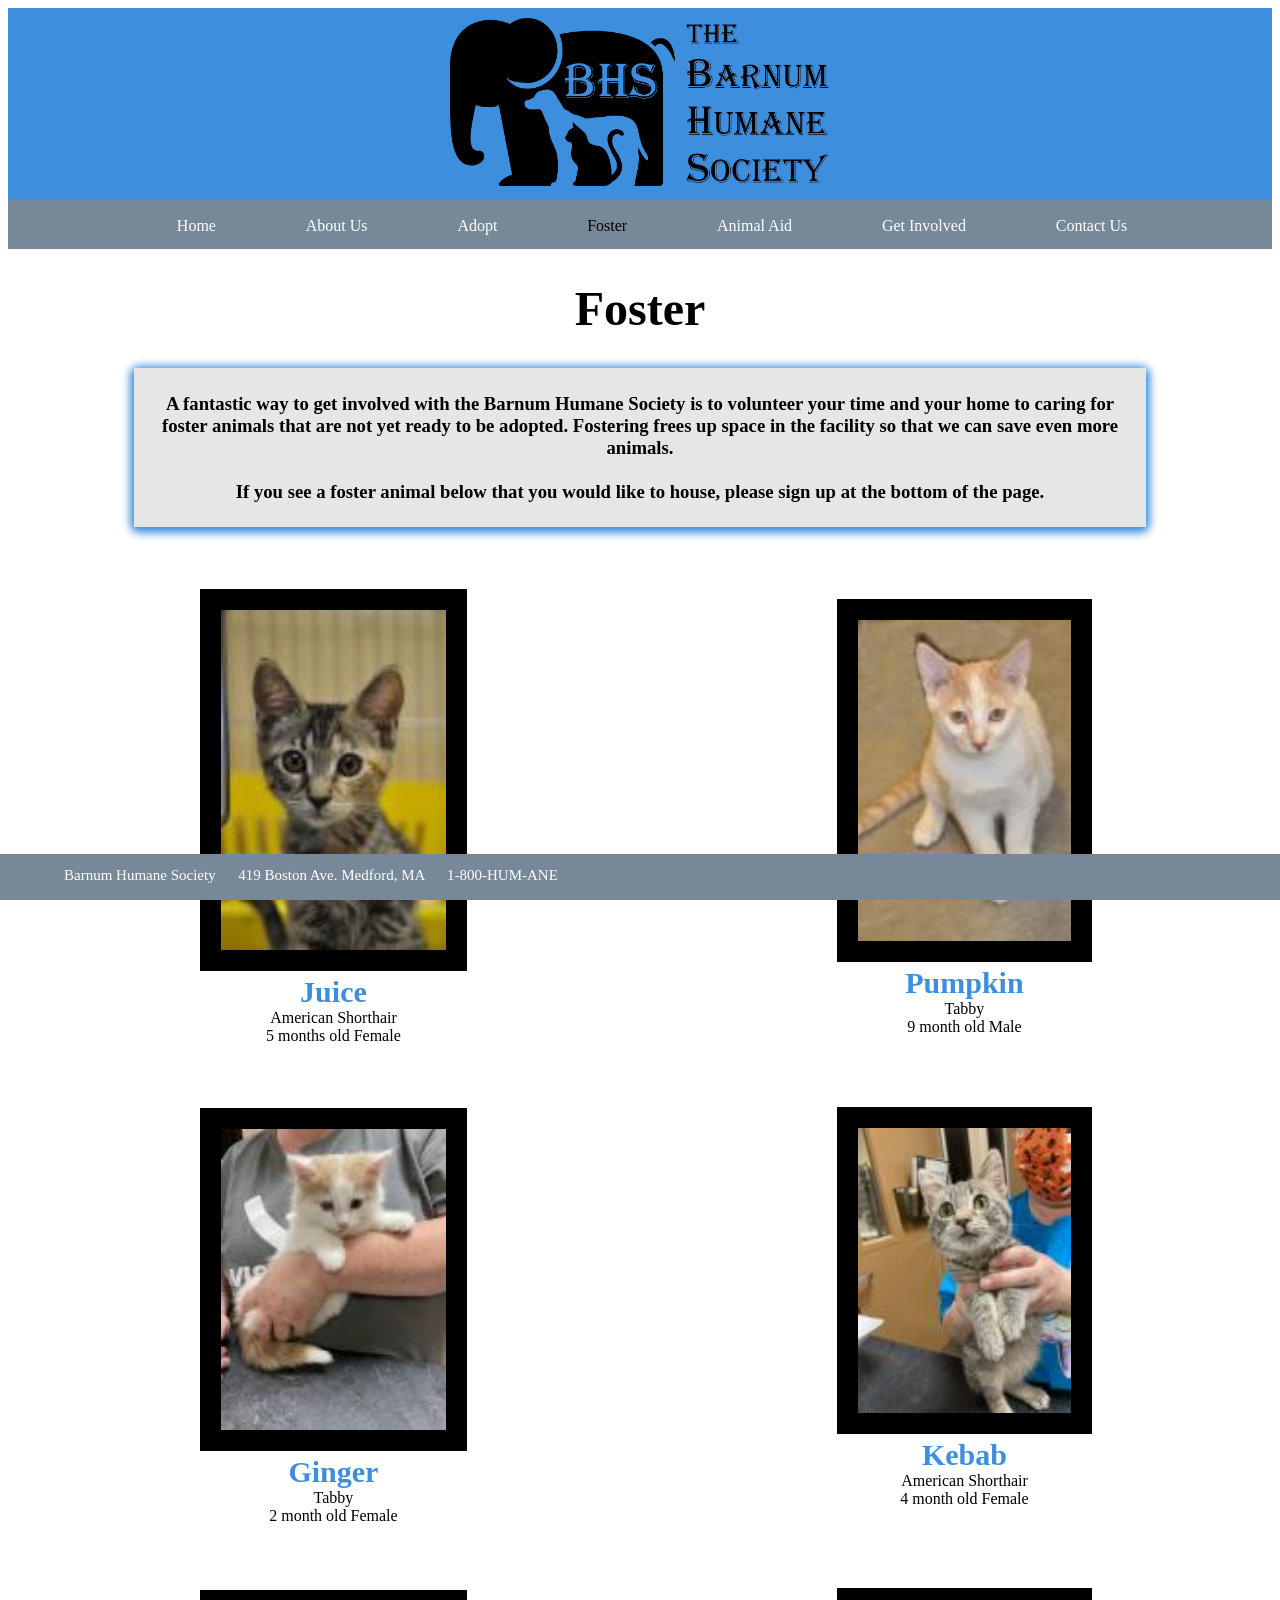
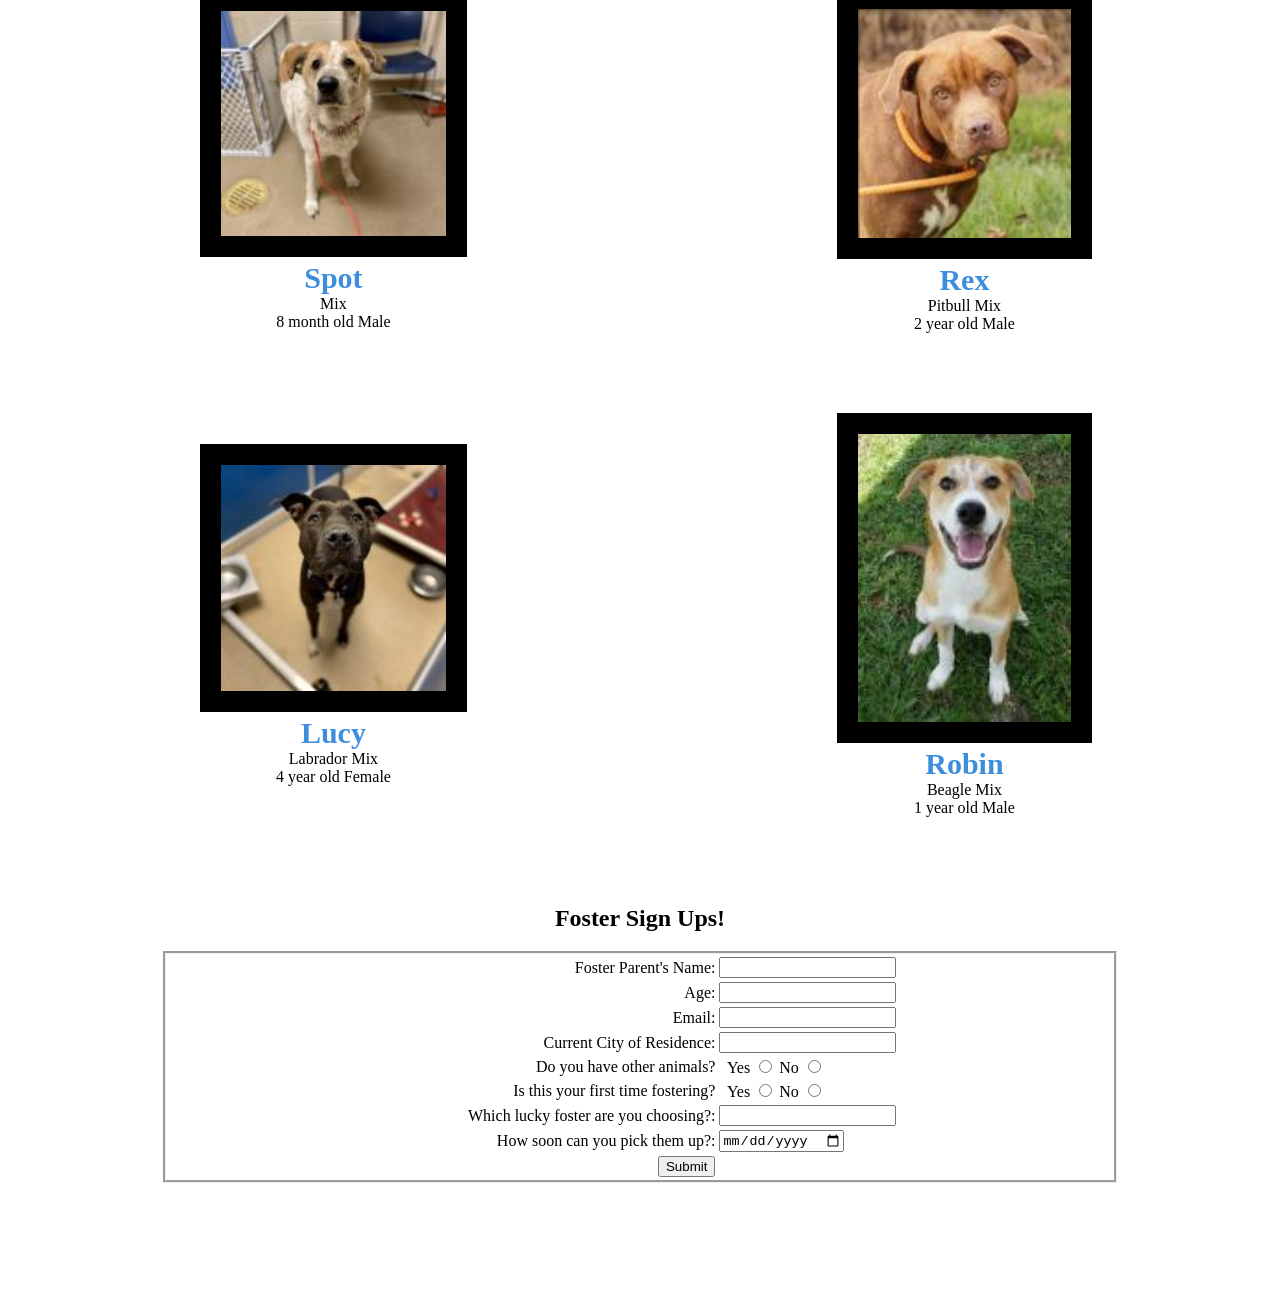
<file: AnimalShelter/foster.html>
<!-- foster.html
Author: HTeamML
Comp20 Fall 2020 Midterm  -->
<!DOCTYPE html>
<html>
<head>
    <title>Foster Page</title>
    <meta charset="utf-8">
    <meta name="viewport" content="width=device-width, initial-scale=1.0"/>
    <meta name="keywords" content="foster, animals, humane society, cats, dogs">
    <title>Adopt Page</title>
    <link rel="stylesheet" href="https://cdnjs.cloudflare.com/ajax/libs/font-awesome/4.7.0/css/font-awesome.min.css">
    <link rel="stylesheet" href="StyleSheet.css">
    <style>
    table {width:100%}
    td {text-align: center}
    img.animal {padding: 20px}


  /* Smartphone Portrait and Landscape */

    @media only screen
    and (min-device-width : 320px)
    and (max-device-width : 480px){
      #dropdown {display: inline;}
      .mobileHide {display: none;}

  }
    </style>
    <script type="text/javascript">
        window.onload = function ()
        {
            butn = document.getElementById("submit");
            msg = document.getElementById("submit-msg")
            butn.onclick = function ()
            {
                msg.innerHTML = "<center > Thank you! We will be in touch soon! </center> ";
                document.getElementById("name").value = "";
                document.getElementById("age").value = "";
                document.getElementById("email").value = "";
                document.getElementById("city").value = "";
                document.getElementById("foster-animal").value = "";
                document.getElementById("date").valueAsDate = null;
                var animals = document.getElementsByName("animals");
                for(var i=0;i<animals.length;i++)
                    {
                        animals[i].checked = false;
                    }
                var fostering = document.getElementsByName("fostering");
                for(var i=0;i<fostering.length;i++)
                    {
                        fostering[i].checked = false;
                    }

            }
            dropdown = document.getElementById("dropdown");
            dropdown_links = document.getElementById("dropdown-links");
            dropdown.onclick = function ()
            {
                if (dropdown_links.style.display == "block"){
                    dropdown_links.style.display = "none";
                }
                else{
                    dropdown_links.style.display = "block";
                }
                return false;
            }
        }
    </script>
</head>

<header> <center> <a class = "logo" href="index.html"> <img id = "logo" src="FinalLogo.png"> </a> </center> </header>
<nav>
    <!-- Mobile -->
    <right>
        <a id = "dropdown">
            <i style = "font-size: 25px" class = "fa fa-bars"></i>
        </a>
    </right>
    <!-- Mobile -->
    <center>
        <div class = "mobileHide">
            <a href="index.html"> Home </a>
            <a href="about.html"> About Us </a>
            <a href="adopt.html"> Adopt </a>
            <a href="foster.html" class="currpage"> Foster </a>
            <a href="animalaid.html"> Animal Aid </a>
            <a href="getinvolved.html"> Get Involved </a>
            <a href="contact.html"> Contact Us </a>
        </div>
    </center>

</nav>

<body>

    <!-- Mobile -->
<div id = "dropdown-links" class="dropdown-links">
    <a href="index.html"> Home </a>
    <a href="about.html"> About Us </a>
    <a href="adopt.html"> Adopt </a>
    <a href="foster.html" class="currpage"> Foster </a>
    <a href="animalaid.html"> Animal Aid </a>
    <a href="getinvolved.html"> Get Involved </a>
    <a href="contact.html"> Contact Us </a>
</div>
    <!-- Mobile -->

<h1>Foster</h1>
<div class = "about_contain">
    <div class= "about_inside">
<h3>A fantastic way to get involved with the Barnum Humane Society is to volunteer
    your time and your home to caring for foster animals that are not yet
    ready to be adopted. Fostering frees up space in the facility so that we
    can save even more animals.  <br/>  <br/>
    If you see a foster animal below that you would like to house, please sign
    up at the bottom of the page.
</h3>
</div>
</div>
<table class = "animals">
    <tr>
        <td> <img class = "animal" style="width:35%" src="Foster Animal Images/cat_fosters/cat1.jpg">
            <br>
            <div style="color: #3E8EDE; font-family= Georgia "> <b> Juice </b> </div>
            American Shorthair <br/>
            5 months old Female
        </td>
        <td> <img class = "animal" style="width:35%" src="Foster Animal Images/cat_fosters/cat2.jpg">
            <br>
            <div style="color: #3E8EDE; font-family= Georgia "> <b> Pumpkin </b> </div>
            Tabby <br/>
            9 month old Male
        </td>
    </tr>
    <tr>
        <td> <img class = "animal" style="width:35%" src="Foster Animal Images/cat_fosters/cat3.jpg">
            <br>
            <div style="color: #3E8EDE; font-family= Georgia "> <b> Ginger </b> </div>
            Tabby <br/>
            2 month old Female
        </td>
        <td> <img class = "animal" style="width:35%" src="Foster Animal Images/cat_fosters/cat4.jpg">
            <br>
            <div style="color: #3E8EDE; font-family= Georgia "> <b> Kebab </b> </div>
            American Shorthair <br/>
            4 month old Female <br/> &nbsp;
        </td>
    </tr>

    <tr>
        <td> <img  class = "animal" style="width:35%" src="Foster Animal Images/dog_fosters/dog1.jpg">
            <br>
            <div style="color: #3E8EDE; font-family= Georgia "> <b> Spot </b> </div>
            Mix <br/>
            8 month old Male <br/> &nbsp;
        </td>
        <td> <img  class = "animal" style="width:35%" src="Foster Animal Images/dog_fosters/dog2.jpg">
            <br>
            <div style="color: #3E8EDE; font-family= Georgia "> <b> Rex </b> </div>
            Pitbull Mix <br/>
            2 year old Male <br/> &nbsp;
        </td>
    </tr>
    <tr>
        <td> <img class = "animal" style="width:35%" src="Foster Animal Images/dog_fosters/dog3.jpg">
            <br>
            <div style="color: #3E8EDE; font-family= Georgia "> <b> Lucy </b> </div>
            Labrador Mix <br/>
            4 year old Female <br/> &nbsp;
        </td>
        <td> <img class = "animal" style="width:35%" src="Foster Animal Images/dog_fosters/dog4.jpg">
            <br>
            <div style="color: #3E8EDE; font-family= Georgia "> <b> Robin </b> </div>
            Beagle Mix <br/>
            1 year old Male <br/> &nbsp;
        </td>
    </tr>
</table>

    <br/>


    <center>
    <h2>Foster Sign Ups!</h2>
    <div style = "border-style: groove; width: 75%;">
        <table>
            <tr>
                <td style = "text-align: right" >Foster Parent's Name:</td>
                <td style = "text-align: left"> <input type="text" id="name" value=""></td>
            </tr>
            <tr>
                <td style = "text-align: right" >Age:</td>
                <td style = "text-align: left"> <input type="text" id="age" value=""></td>
            </tr>
            <tr>
                <td style = "text-align: right" >Email:</td>
                <td style = "text-align: left"> <input type="text" id = "email" value=""></td>
            </tr>
            <tr>
                <td style = "text-align: right" >Current City of Residence:</td>
                <td style = "text-align: left"> <input type="text" id="city" value=""></td>
            </tr>
            <tr>
                <td style = "text-align: right" >Do you have other animals?</td>
                <td style = "text-align: left"> &nbsp; Yes <input type="radio" name="animals" value="Yes"> No <input type="radio" name="animals" value="No"> </td>
            </tr>
            <tr>
                <td style = "text-align: right" >Is this your first time fostering?</td>
                <td style = "text-align: left"> &nbsp; Yes <input type="radio" name="fostering" value="Yes"> No <input type="radio" name="fostering" value="No"> </td>
            </tr>
            <tr>
                <td style = "text-align: right" >Which lucky foster are you choosing?: </td>
                <td style = "text-align: left"> <input type="text" id="foster-animal" value=""></td>
            </tr>
            <tr>
                <td style = "text-align: right" >How soon can you pick them up?: </td>
                <td style = "text-align: left"> <input type="date" id="date" value=""></td>
            </tr>
            <tr>
                <td style = "text-align: right" ><input type="button" id = "submit" value="Submit"></td>
            </tr>
        </table>
    </div>
    </center>

    <div id="submit-msg">
        &nbsp;
    </div>
    <br/><br/><br/>


</body>

<footer>
    Barnum Humane Society &emsp;
    419 Boston Ave. Medford, MA &emsp;
    1-800-HUM-ANE
</footer>

</html>
</file>
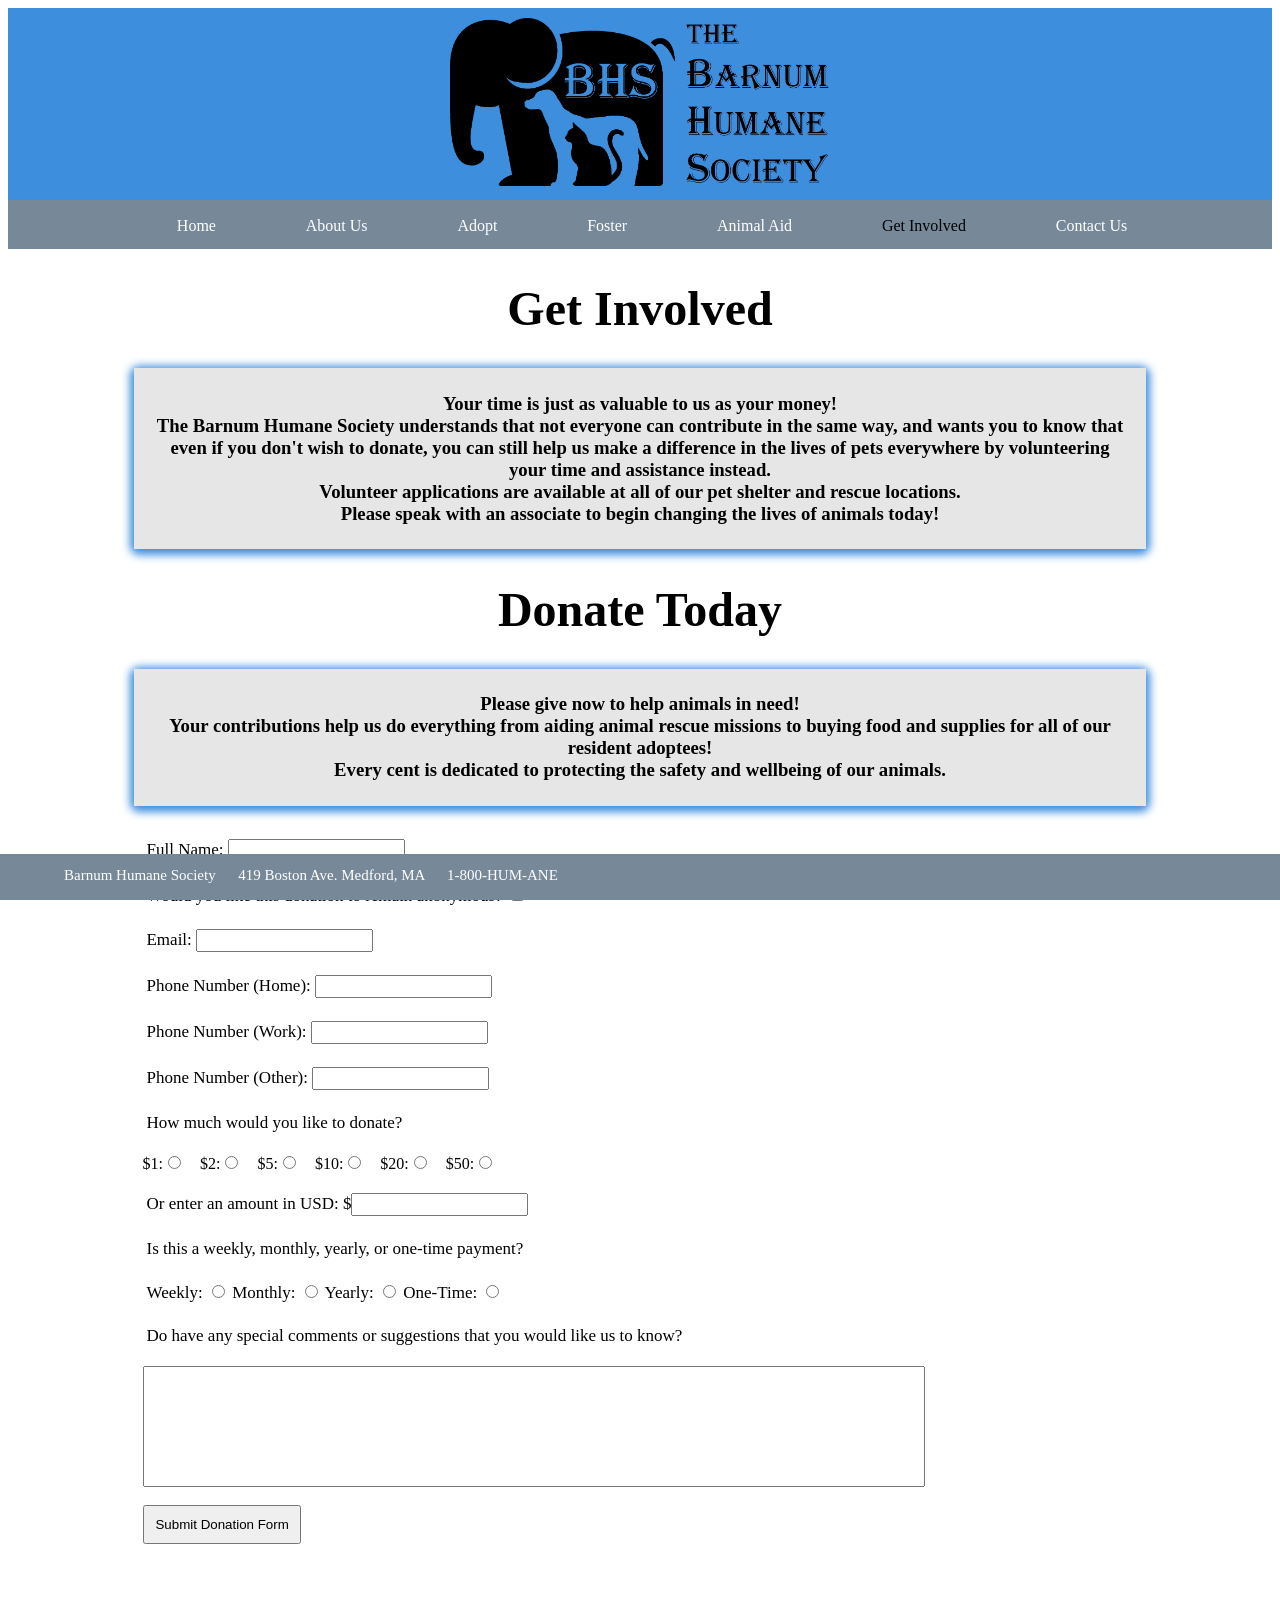
<file: AnimalShelter/getinvolved.html>
<!-- getinvolved.html
Author: Kateri Lalicker, HTeamML
Comp20 Fall 2020 Midterm -->
<!DOCTYPE html>
<html>
<head>
<title>Barnum Humane Society</title>
<link rel="stylesheet" href="https://cdnjs.cloudflare.com/ajax/libs/font-awesome/4.7.0/css/font-awesome.min.css">
<link rel="stylesheet" href="StyleSheet.css">
<meta name="viewport" content="width=device-width, initial-scale=1.0"/>
<meta name="keywords" content="foster, adopt, animals, humane society, animal aid, cats, dogs">
<style>
    .errMsg {color: #D20E11;
        border: solid 1px #d20e11;
        display:none;
        padding: 1px 15px;
        margin-left:7%;
    }
    form {padding-left:4%}
    input {padding:2px}
    p {padding:3px;
        font-size:17px;
        margin-left:7%;
    }

    @media only screen
    and (min-device-width : 320px)
    and (max-device-width : 480px){
      #dropdown {display: inline;}
      .mobileHide {display: none;}
</style>
<script type="text/javascript">
moneyList = ["$1", "$2","$5","$10","$20","$50"];
function donateMsg()
{
    name = document.forms[0].name.value;
    donation = "";
    for (i = 0; i < moneyList.length; i++)
    {
        with(document.forms[0])
        {
            if (amount[i].checked)
            {
                donation = amount[i].value;
                break;
            }
        }
    }
    if (donation == "")
        donation = "$" +  document.forms[0].money.value;
    alert ("Thank you, " + name + ", for your generous " + donation +
        " donation! You can expect a call from us in 1-3 business days on" +
        " a secure line where we will ask for payment details.");
}
function validate()
{
    err = false;
    document.getElementById("errName").style.display = "none";
    document.getElementById("errEmail").style.display = "none";
    with (document.contact)
    {
        if (name.value=="")
        {
            document.getElementById("errName").style.display = "inline";
            name.focus();
            err = true;
        }
        if (email.value=="")
        {
            document.getElementById("errEmail").style.display = "inline";
            email.focus();
            err = true;
        }
    }
    if (!err)
        donateMsg();
    return !err;
}
window.onload = function ()
{
    dropdown = document.getElementById("dropdown");
    dropdown_links = document.getElementById("dropdown-links");
    dropdown.onclick = function ()
    {
        if (dropdown_links.style.display == "block"){
            dropdown_links.style.display = "none"
        }
        else{
            dropdown_links.style.display = "block"
        }
        return false;
    }
}
</script>
</head>
<header> <center> <a class = "logo" href="index.html"> <img id = "logo" src="FinalLogo.png"> </a> </center> </header>
<nav>
    <!-- Mobile -->
    <right>
        <a id = "dropdown">
            <i style = "font-size: 25px" class = "fa fa-bars"></i>
        </a>
    </right>
    <!-- Mobile -->
    <center>
        <div class = "mobileHide">
            <a href="index.html"> Home </a>
            <a href="about.html"> About Us </a>
            <a href="adopt.html"> Adopt </a>
            <a href="foster.html"> Foster </a>
            <a href="animalaid.html"> Animal Aid </a>
            <a href="getinvolved.html" class="currpage"> Get Involved </a>
            <a href="contact.html"> Contact Us </a>
        </div>
    </center>
</nav>

<body>

    <!-- Mobile -->
<div id = "dropdown-links" class="dropdown-links">
    <a href="index.html"> Home </a>
    <a href="about.html"> About Us </a>
    <a href="adopt.html"> Adopt </a>
    <a href="foster.html" class="currpage"> Foster </a>
    <a href="animalaid.html"> Animal Aid </a>
    <a href="getinvolved.html"> Get Involved </a>
    <a href="contact.html"> Contact Us </a>
</div>
<h1>Get Involved</h1>
<div class = "about_contain">
    <div class= "about_inside">
<h3>Your time is just as valuable to us as your money!<br>The Barnum Humane
Society understands that not everyone can contribute in the same way, and wants
you to know that even if you don't wish to donate, you can still help us make a
difference in the lives of pets everywhere by volunteering your time and
assistance instead. <br>Volunteer applications are available at all of our pet
shelter and rescue locations.<br>Please speak with an associate to begin changing
the lives of animals today!</h3>
</div>
</div>
<h1>Donate Today</h1>
<div class = "about_contain">
    <div class= "about_inside">
<h3>Please give now to help animals in need!<br>Your contributions help us do
everything from aiding animal rescue missions to buying food and supplies
for all of our resident adoptees!<br>Every cent is dedicated to protecting the
safety and wellbeing of our animals.</h3>
</div>
</div>
<form name="contact" onsubmit="return validate()">
    <p>Full Name: <input type="text" name="name" value=""></p>
    <div id="errName" class="errMsg">Tell us your full name!</div>
    <p>Would you like this donation to remain anonymous?
    <input type="checkbox" name="anon"></p>
    <p>Email: <input type="text" name="email" value=""></p>
    <div id="errEmail" class="errMsg">Please give us a valid email!</div>
    <p>Phone Number (Home): <input type="text" name="phone"
        value=""></p>
    <p>Phone Number (Work): <input type="text" name="phone"
        value=""></p>
    <p>Phone Number (Other): <input type="text" name="phone"
        value=""></p>
    <p>How much would you like to donate?</p>
    <script language="javascript">
	for (i = 0; i < moneyList.length; i++)
	{
        if (i == 0)
        {
            document.write('&emsp;&emsp;&emsp;&emsp;&nbsp;');
        }
		document.write ('&emsp;' + moneyList[i] +
            ':<input type="radio" name="amount" id="chk' + (i+1) + '" value="'
            + moneyList[i] + '">');
	}
	</script>
    <p>Or enter an amount in USD: $<input type="text" name="money" value="">
    </p>
    <p>Is this a weekly, monthly, yearly, or one-time payment?</p>
    <p>Weekly: <input type="radio" name="time">
    Monthly: <input type="radio" name="time">
    Yearly: <input type="radio" name="time">
    One-Time: <input type="radio" name="time"></p>
    <p>Do have any special comments or suggestions that you would like us to
        know?</p>
    <input style="margin-left:7%; padding-bottom:100px; padding-right:50%" type="text"
        value="">
    <br>&nbsp;<br>
    <input style="padding:10px; margin-left:7%" type="submit" id="submit"
        value="Submit Donation Form">
    </form>
</body>

<footer>
    Barnum Humane Society &emsp;
    419 Boston Ave. Medford, MA &emsp;
    1-800-HUM-ANE
</footer>

</html>
</file>
<file: AnimalShelter/StyleSheet.css>
/**************
* StyleSheet.css
* Author: Julia McDowell, HTeamML;
* Comp20 Fall 2020 Midterm
**************/


/* header */
header{
    background-color: #3E8EDE;
}

/* nav bar */
nav {
    background-color: #778899;
    display:inline_block;
    font-size: 20px;
    font-family: palatino;
    text-decoration: none;
    padding: 1% 2% 1% 1%;
}

.mobileHide {display: inline;}

#dropdown {
    display: none;
}

#dropdown-links{
            display: none;
            width: 40%
}

#dropdown-links a{
        background-color: #778899;
        color: #FFFFFF;
        display: block;
        font-size: 20px;
        font-family: palatino;
        text-decoration: none;
        padding: 1% 2% 5% 5%;
}

nav a {
    display: inline_block;
    text-decoration: none;
    color: #FFFFFF;
    padding: 1% 2% 1% 5%;
    font-size: 80%;
    font-family: palatino;
}

nav a:hover{
    color: #FFD700;
}

nav a.currpage {
    color:black;
}

body{
  margin-bottom: 15px;
  padding: 0% 0% 3%;
}

page-container{
    position: relative;
    min-height: 100%;
    max-height: 150%;
}


/*ABOUT PAGE*/
.about_contain {
    background-color: #778899;
    box-shadow: 0px 2px 8px 4px rgba(62, 142, 222, 1);
    width: 80%;
    margin: 0 auto;
    margin-top: 15px;
    margin-bottom: 30px;
    transition: 0.3s;
    border-radius: 5px;
    text-align: center;
}

.about_inside {
    margin: 0 auto;
    padding: 6px 16px;
    background-color: #E6E6E6;
}

/*ADOPT PAGES*/
.catdogbut {
    width: 70%;
    margin-left: auto;
    margin-right: auto;
}

.catdogbuttd {
    margin: 0 auto;
    text-align: center;
}

.animal_portal {
    box-shadow: 0 4px 8px 0 rgba(0,0,0,0.2);
    transition: 0.3s;
    width: 70%;
    border-radius: 10px;
    background-color: #71B6FA;
    text-align: center;
    margin-left:auto;
    margin-right: auto;
    padding: 4% 4% 4% 4%;
}

.aportal_cont {
    padding: 10px 20px;
    text-align: center
}

a.species-link{
  color: #000;
  font-size: 40px;
  font-family: Impact;
  text-decoration: none;
  padding: 4% 4% 4% 4%;
}

.species-link:hover{
    color: #778899;
}

/*END*/

/*CAT/DOG TABLES*/
img.animal {
    width: 50%;
    overflow: hidden;
    border: 1px black solid;
    background-color: black;

}
.animals td {
    border-style: ;
    padding-top: 30px;
    padding-bottom: 30px;
}
.animals td div {
    font-size: 30px;
}

/*Logo*/
a.logo {
    text-decoration: none;
  }
#logo {
    Width: 30%;
    padding: 10px;
}

h1 {
    text-align: center;
    font-family: Impact;
    font-size: 48px;
}
h2 {
    text-align: center;
}

/* FOOTER */
footer{
    position: fixed;
    bottom: 0;
    width: 100%;
    background-color: #778899;
    color: #FFFFFF;
    display:inline_block;
    font-size: 15px;
    font-family: palatino;
    text-decoration: none;
    padding: 1% 5% 1%;
    height: 20px;
    bottom: 0px;
    left: 0px;
    right: 0px;
    margin-bottom: 0px;
}
</file>
